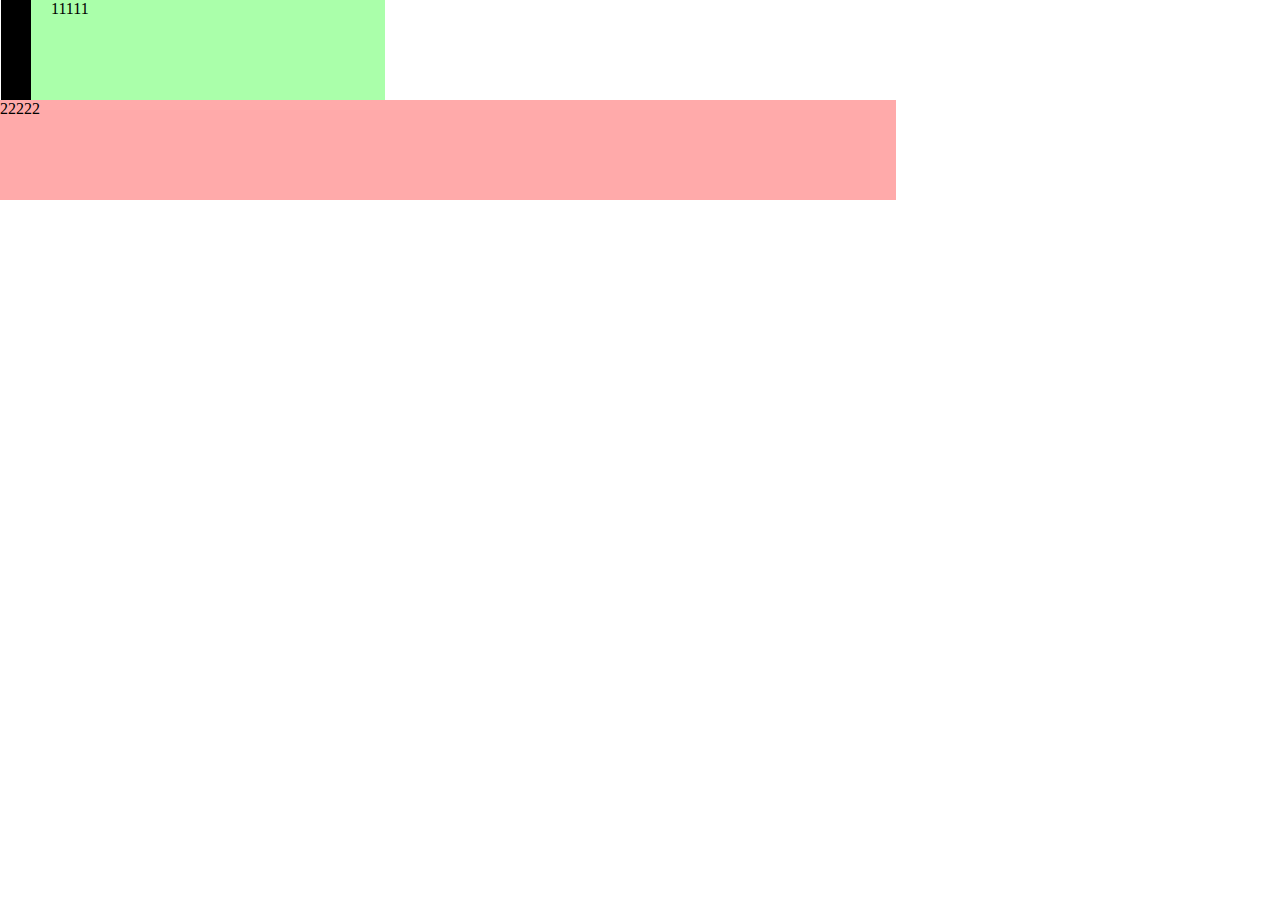
<file: iweb_frontend/01-test.html>
<!DOCTYPE html>
<html>
	<head>
		<meta charset="utf-8">
		<title></title>
		<style>
			body {
				margin: 0;
			}
			#d1 {
				/* box-sizing: content-box; */
				box-sizing: border-box;
				background: #afa;
				height: 100px;
				width: 30%;
				float: left;
				/*边框计算到总宽度*/
				border-left: 30px solid #000;
				/*内边距计算到总宽度*/
				padding-left: 20px;
				/*外间距计算到总宽度*/
				margin-left: 1px;
			}
			#d2 {
				background: #faa;
				height: 100px;
				width: 70%;
				float: left;
			}
		</style>
	</head>
	<body>
		<div id="d1">11111</div>
		<div id="d2">22222</div>
	</body>
</html>
</file>
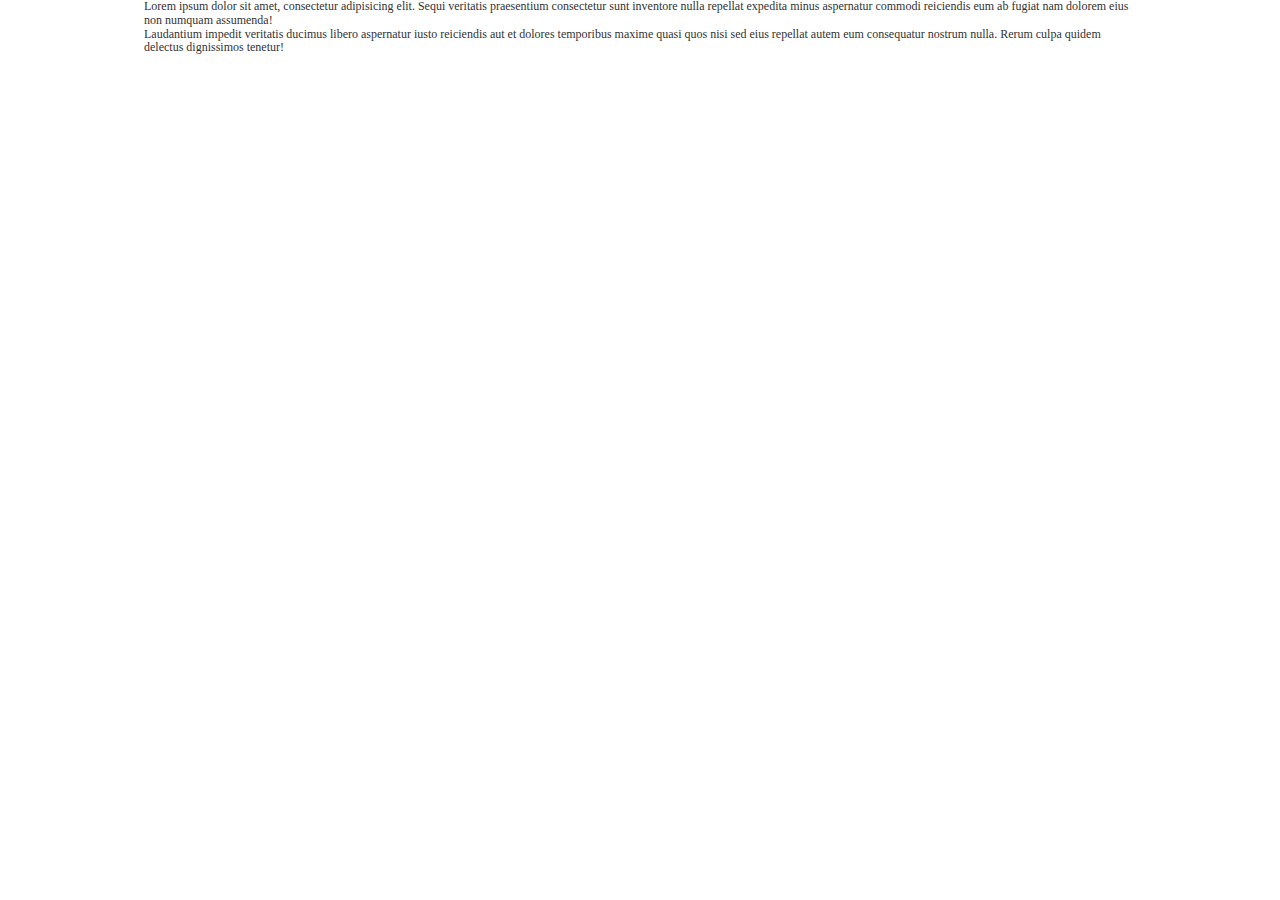
<file: iweb_frontend/02-test.html>
<!DOCTYPE html>
<html lang="zh">
<head>
	<meta charset="UTF-8">
	<meta name="viewport" content="width=device-width, initial-scale=1.0">
	<meta http-equiv="X-UA-Compatible" content="ie=edge">
	<title></title>
	<link rel="stylesheet" href="css/normalize.css">
	<link rel="stylesheet" href="css/scaffolding.css">
	<link rel="stylesheet" href="css/layout.css">
</head>
<body>
	<div class="container">
		<div>Lorem ipsum dolor sit amet, consectetur adipisicing elit. Sequi veritatis praesentium consectetur sunt inventore nulla repellat expedita minus aspernatur commodi reiciendis eum ab fugiat nam dolorem eius non numquam assumenda!</div>
		<div>Laudantium impedit veritatis ducimus libero aspernatur iusto reiciendis aut et dolores temporibus maxime quasi quos nisi sed eius repellat autem eum consequatur nostrum nulla. Rerum culpa quidem delectus dignissimos tenetur!</div>
	</div>
</body>
</html>
</file>
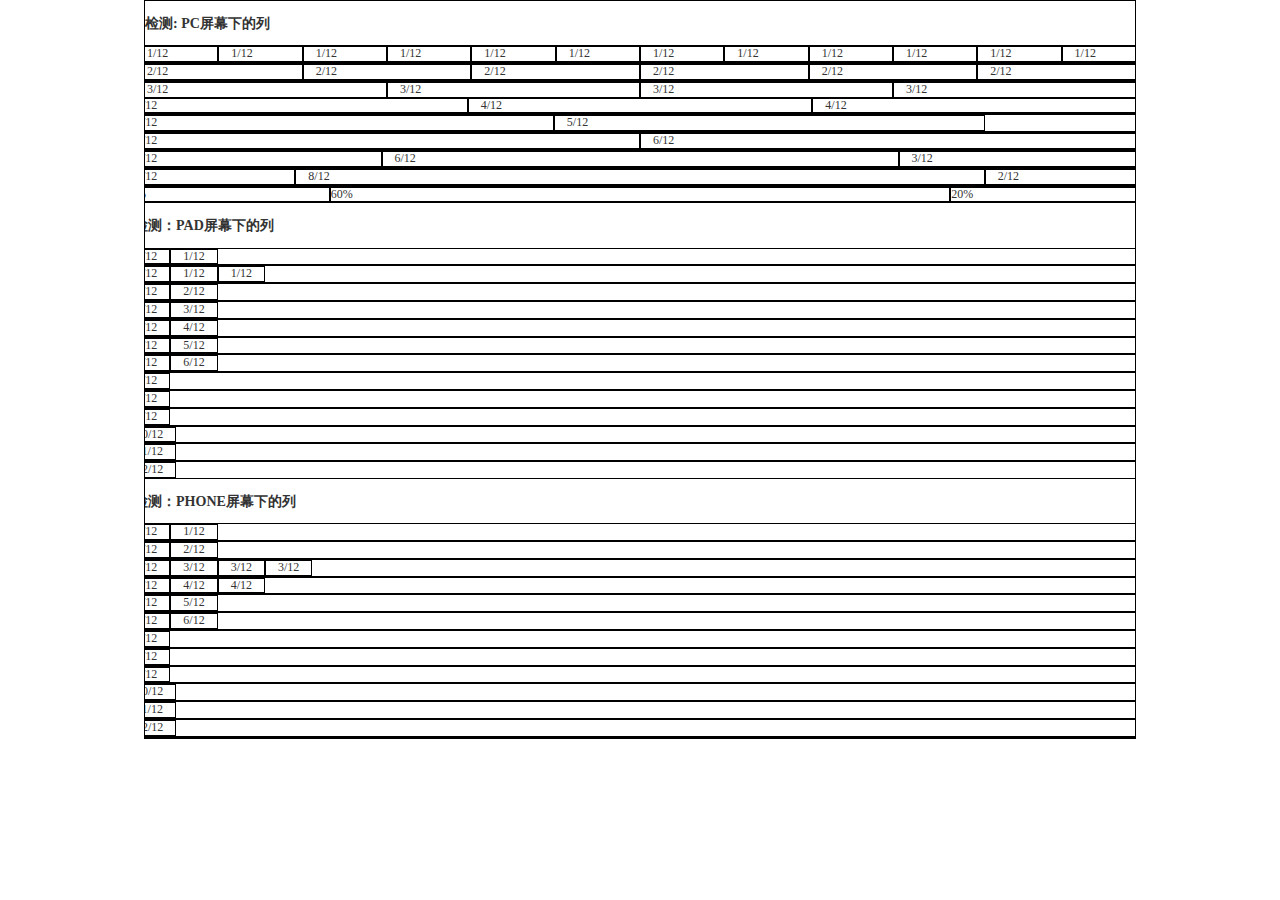
<file: iweb_frontend/04.html>
<!DOCTYPE html>
<html lang="zh">
<head>
	<meta charset="UTF-8">
	<meta name="viewport" content="width=device-width, initial-scale=1.0">
	<meta http-equiv="X-UA-Compatible" content="ie=edge">
	<title></title>
	<link rel="stylesheet" href="css/normalize.css">
	<link rel="stylesheet" href="css/scaffolding.css">
	<link rel="stylesheet" href="css/layout.css">
	<style type="text/css">
		div{
			border: 1px solid #000;
		}
	</style>
</head>
<body>
	<div class="container">
	<h3>检测: PC屏幕下的列</h3>
	<div class="row">
		<div class="col-lg-1">1/12</div>
		<div class="col-lg-1">1/12</div>
		<div class="col-lg-1">1/12</div>
		<div class="col-lg-1">1/12</div>
		<div class="col-lg-1">1/12</div>
		<div class="col-lg-1">1/12</div>
		<div class="col-lg-1">1/12</div>
		<div class="col-lg-1">1/12</div>
		<div class="col-lg-1">1/12</div>
		<div class="col-lg-1">1/12</div>
		<div class="col-lg-1">1/12</div>
		<div class="col-lg-1">1/12</div>
	</div>
	
	<div class="row">
		<div class="col-lg-2">2/12</div>
		<div class="col-lg-2">2/12</div>
		<div class="col-lg-2">2/12</div>
		<div class="col-lg-2">2/12</div>
		<div class="col-lg-2">2/12</div>
		<div class="col-lg-2">2/12</div>
	</div>
	<div class="row">
		<div class="col-lg-3">3/12</div>
		<div class="col-lg-3">3/12</div>
		<div class="col-lg-3">3/12</div>
		<div class="col-lg-3">3/12</div>
		
		
	<div class="row">
		<div class="col-lg-4">4/12</div>
		<div class="col-lg-4">4/12</div>
		<div class="col-lg-4">4/12</div>
	</div>
	
	<div class="row">
		<div class="col-lg-5">5/12</div>
		<div class="col-lg-5">5/12</div>
	</div>
	<div class="row">
		<div class="col-lg-6">6/12</div>
		<div class="col-lg-6">6/12</div>
	</div>
	<div class="row">
		<div class="col-lg-3">3/12</div>
		<div class="col-lg-6">6/12</div>
		<div class="col-lg-3">3/12</div>
	</div>
	<div class="row">
		<div class="col-lg-2">2/12</div>
		<div class="col-lg-8">8/12</div>
		<div class="col-lg-2">2/12</div>
	</div>
	<!-- 12份无法均分为1;3;1，只能放弃布局系统 -->
	<div class="row">
		<div style="width: 20%;float: left;">20%</div>
		<div style="width: 60%;float: left;">60%</div>
		<div style="width: 20%;float: left;">20%</div>
	</div>
		<h3>检测：PAD屏幕下的列</h3>
		<div class="row">
			<div class="col-md-1">1/12</div>
			<div class="col-md-1">1/12</div>
			
		</div>
		<div class="row">
			<div class="col-md-1">1/12</div>
			<div class="col-md-1">1/12</div>
			<div class="col-md-1">1/12</div>
			
		</div>
		<div class="row">
			<div class="col-md-2">2/12</div>
			<div class="col-md-2">2/12</div>
		</div>
		
	    <div class="row">
		    <div class="col-md-3">3/12</div>
		    <div class="col-md-3">3/12</div>
	    </div>  
		<div class="row">
			<div class="col-md-4">4/12</div>
			<div class="col-md-4">4/12</div>
		</div>
		<div class="row">
			<div class="col-md-5">5/12</div>
			<div class="col-md-5">5/12</div>
		</div>
	    <div class="row">
		<div class="col-md-6">6/12</div>
		<div class="col-md-6">6/12</div>
	    </div>
		
	    <div class="row">
		<div class="col-md-7">7/12</div>
	    </div>
		<div class="row">
		<div class="col-md-8">8/12</div>
		</div>
	    <div class="row">
	    <div class="col-md-9">9/12</div>
	    </div>
	    <div class="row">
	    <div class="col-md-10">10/12</div>
	    </div>
	    <div class="row">
	    <div class="col-md-11">11/12</div>
	    </div>
	    <div class="row">
	    <div class="col-md-12">12/12</div>
	    </div>
	<h3>检测：PHONE屏幕下的列</h3>
	<div class="row">
		<div class="col-sm-1">1/12</div>
		<div class="col-sm-1">1/12</div>
		
	</div>
	<div class="row">
		<div class="col-sm-2">2/12</div>
		<div class="col-sm-2">2/12</div>
	</div>
	<div class="row">
		<div class="col-sm-3">3/12</div>
		<div class="col-sm-3">3/12</div>
		<div class="col-sm-3">3/12</div>
		<div class="col-sm-3">3/12</div>
	</div>
	<div class="row">
		<div class="col-sm-4">4/12</div>
		<div class="col-sm-4">4/12</div>
		<div class="col-sm-4">4/12</div>
	</div>
	<div class="row">
		<div class="col-sm-5">5/12</div>
		<div class="col-sm-5">5/12</div>
	</div>
	<div class="row">
		<div class="col-sm-6">6/12</div>
		<div class="col-sm-6">6/12</div>
	</div>
	<div class="row">
		<div class="col-sm-7">7/12</div>
	</div>
	<div class="row">
		<div class="col-sm-8">8/12</div>
	</div>
	<div class="row">
		<div class="col-sm-9">9/12</div>
	</div>
	<div class="row">
		<div class="col-sm-10">10/12</div>
	</div>
	<div class="row">
		<div class="col-sm-11">11/12</div>
	</div>
	<div class="row">
		<div class="col-sm-12">12/12</div>
	</div>
	</div>
</body>
</html>
</file>
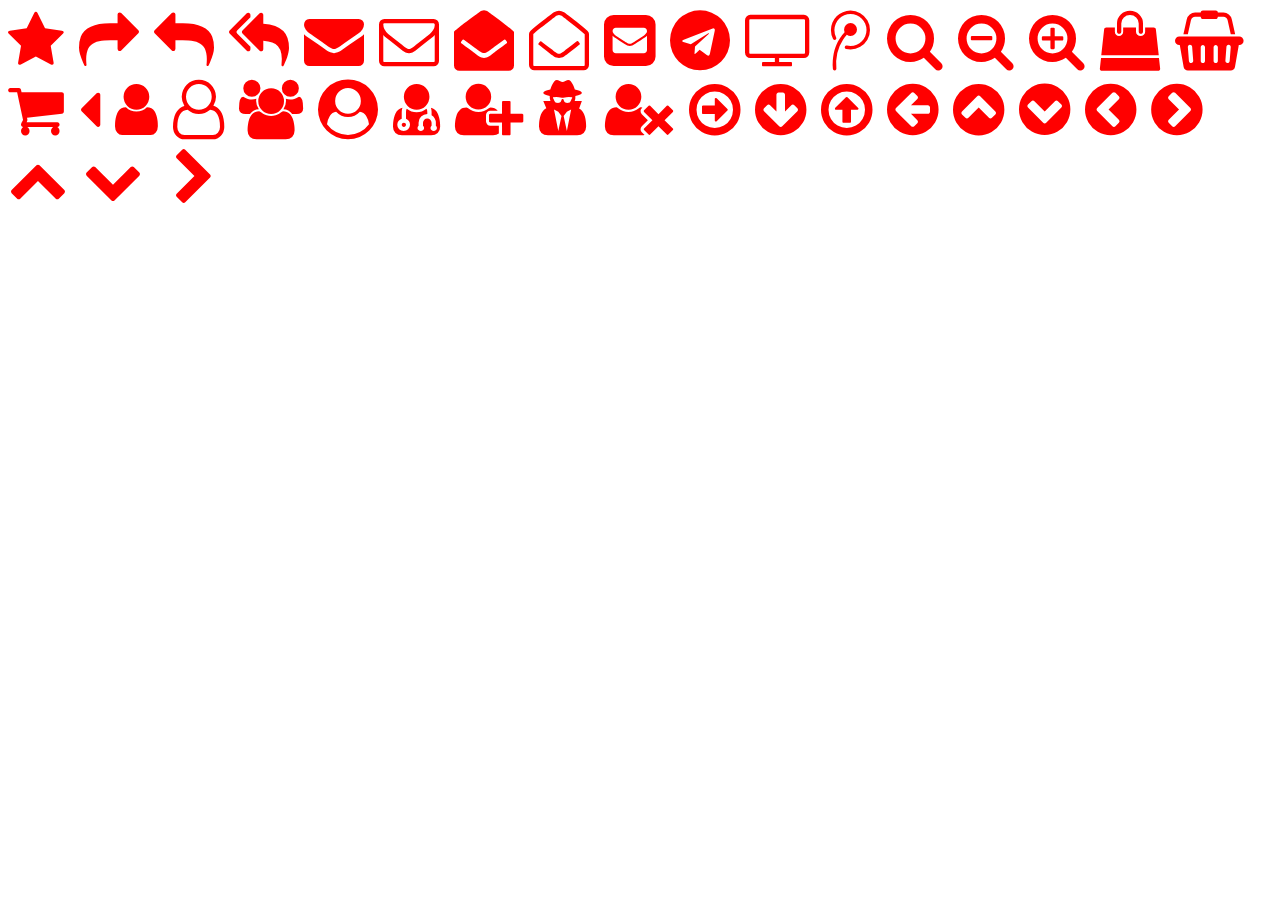
<file: iweb_frontend/07test.html>
<!DOCTYPE html>
<html>
	<head>
		<meta charset="utf-8">
		<title></title>
		<link rel="stylesheet" href="css/scaffolding.css">
	</head>
	<body>
		<div style="color: red; font-size: 5em;">
		<span class="fa fa-star"></span>
		<!-- <span class="fa fa-phone"></span> -->
		
		<!-- <span class="fa fa-mobile"></span> -->
		<!-- <span class="fa fa-mobile"></span> -->
		     <span class="fa fa-mail-forward"></span>
			 <span class="fa fa-reply"></span>
			 <span class="fa fa-reply-all"></span>
			 <span class="fa fa-envelope"></span>
			 <span class="fa fa-envelope-o"></span>
			 <span class="fa fa-envelope-open"></span>
			 <span class="fa fa-envelope-open-o"></span>
			 <span class="fa fa-envelope-square"></span>
			 <span class="fa fa-telegram"></span>
			 <span class="fa fa-television"></span>
			 <span class="fa fa-tencent-weibo"></span>
			 <span class="fa fa-search"></span>
			 <span class="fa fa-search-minus"></span>
			 <span class="fa fa-search-plus"></span>
			 <span class="fa fa-shopping-bag"></span>
			 <span class="fa fa-shopping-basket"></span>
			 <span class="fa fa-shopping-cart"></span>
			 <span class="fa fa-caret-left"></span>
			 <span class="fa fa-user"></span>
			 <span class="fa fa-user-o"></span>
			 <span class="fa fa-users"></span>
			 <span class="fa fa-user-circle"></span>
			 <span class="fa fa-user-md"></span>
			 <span class="fa fa-user-plus"></span>
			 <span class="fa fa-user-secret"></span>
			 <span class="fa fa-user-times"></span>
			 <span class="fa fa-arrow-circle-o-right"></span>
			 <span class="fa fa-arrow-circle-down"></span>
			 <span class="fa fa-arrow-circle-o-up"></span>
			 <span class="fa fa-arrow-circle-left"></span>
			 <span class="fa fa-chevron-circle-up"></span>
			 <span class="fa fa-chevron-circle-down"></span>
			 <span class="fa fa-chevron-circle-left"></span>
			 <span class="fa fa-chevron-circle-right"></span>
			 <span class="fa fa-chevron-up"></span>
			 <span class="fa fa-chevron-down"></span>
			 <span class="fa fa-chevron-lfe"></span>
			 <span class="fa fa-chevron-right"></span>
			 
			 
			 
			 
			 
			 
			 
			 
			 
		</div>
	</body>
</html>
</file>
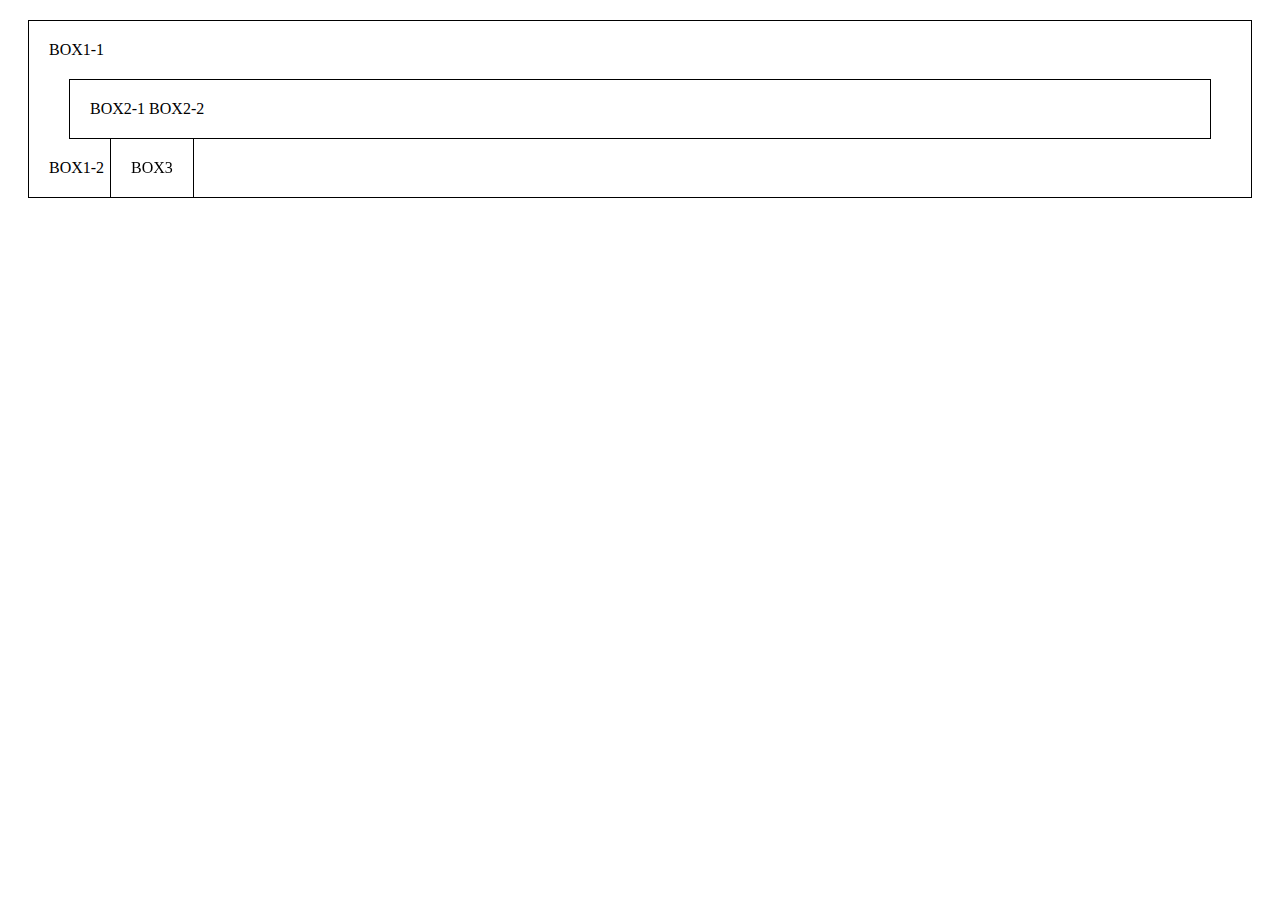
<file: iweb_frontend/08test.html>
<!DOCTYPE html>
<html>
	<head>
		<meta charset="utf-8">
		<title></title>
		<style type="text/css">
			div{
				border: 1px solid #000;
				margin: 20px;
				padding: 20px;
			}
			.box1{
				position: relative;
			}
			.box3{
				/* psoition static 静态定位 */
				/* position: relative; 相对定位 */
				/* position: absolute; 绝对定位*/
				position: fixed;
				/* top: 0px; */
				/* left: 0px; */
				
				
				
			}
		</style>
	</head>
	<body>
		<div class="box1">
			BOX1-1
			<div class="box2">
				BOX2-1
				<div class="box3">BOX3</div>
				BOX2-2
			</div>
			BOX1-2
		</div>
		
		
		
		
	</body>
</html>
</file>
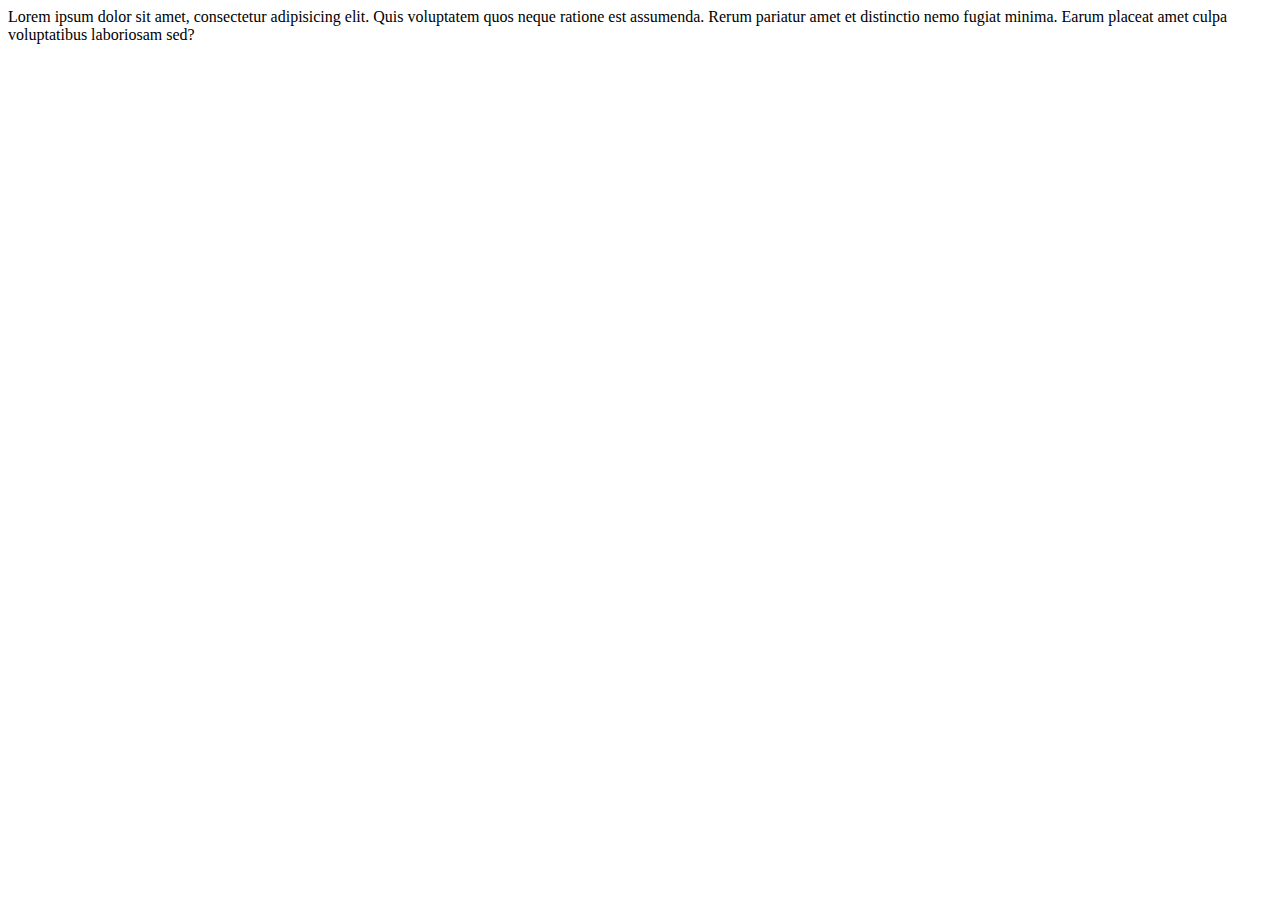
<file: iweb_frontend/18_test.html>
<!DOCTYPE html>
<html>
	<head>
		<meta charset="utf-8">
		<title></title>
	</head>
	<body>
		<div data-author="zhangyue" data-animate-max-width="80%" data-animate-min-width="20%" data-userage="21" data-buyCount="3">
			Lorem ipsum dolor sit amet, consectetur adipisicing elit. Quis voluptatem quos neque ratione est assumenda. Rerum pariatur amet et distinctio nemo fugiat minima. Earum placeat amet culpa voluptatibus laboriosam sed?
		</div>
		<script>
		let box =document.querySelector('[data-author="zhangyue"]')	
		//输出一个HTML元素
		// console.log(box)
		//检查一个HTML元素对应的JS对象
		console.dir(box)
		</script>
	</body>
</html>
</file>
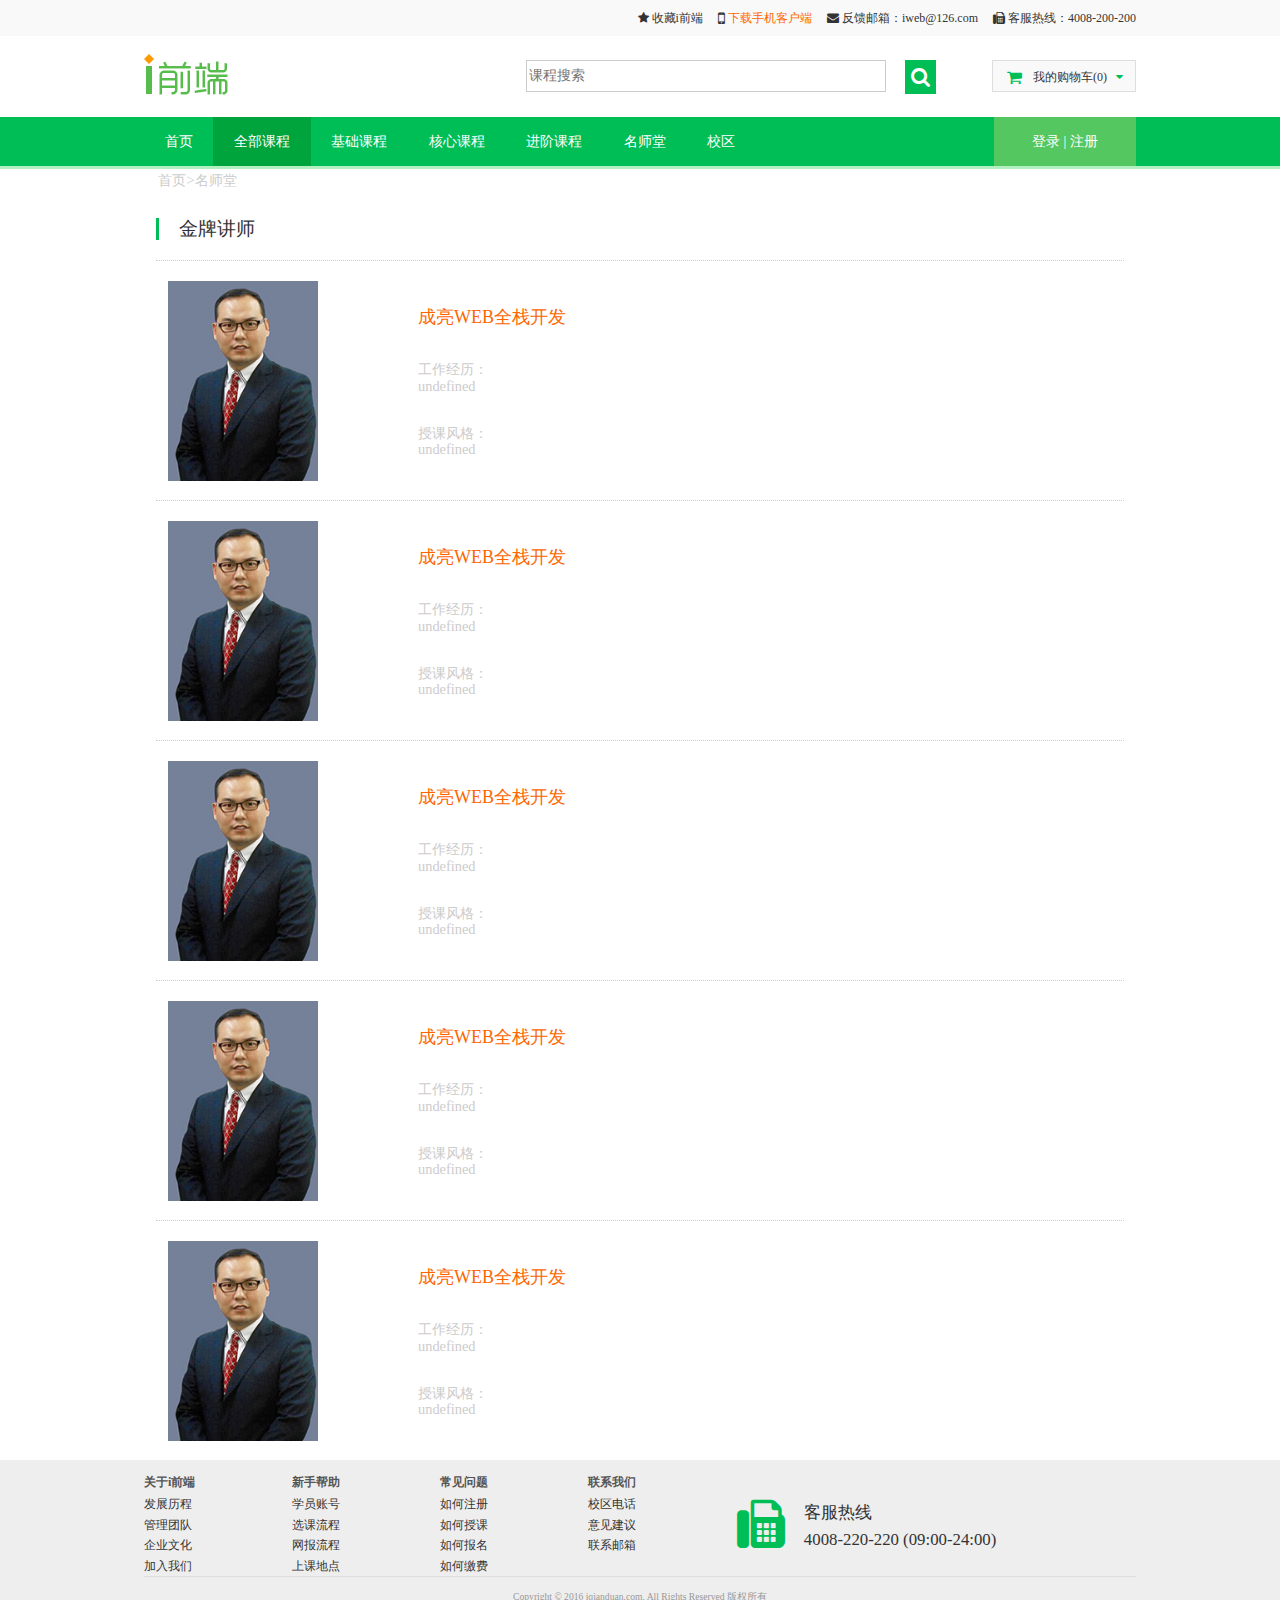
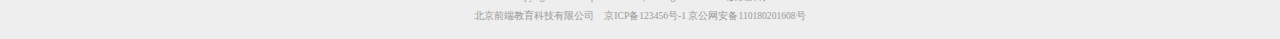
<file: iweb_frontend/cart.html>
<!DOCTYPE html>
<html lang="zh">
<head>
	<meta charset="UTF-8">
	<meta name="viewport" content="width=device-width, initial-scale=1.0">
	<meta http-equiv="X-UA-Compatible" content="ie=edge">
	<link rel="stylesheet" href="css/normalize.css">
	<link rel="stylesheet" href="css/scaffolding.css">
	<link rel="stylesheet" href="css/layout.css">
	<link rel="stylesheet" href="css/components.css">
	<link rel="stylesheet" href="css/teacher.css">
	<title></title>
</head>
<body>
	<div class="topbar hidden-sm">
		<div class="container">
			<div class="text-right">
				<a href="#" class="topbar-item">
					<span class="fa fa-star"></span>
					收藏i前端
				</a>
				<a href="#" class="topbar-item">
					<span class="fa fa-lg fa-mobile"></span>
					<span class="download-app">下载手机客户端</span>
				</a>
				<span class="topbar-item">
					<span class="fa fa-envelope"></span>
					反馈邮箱：iweb@126.com
				</span>
				<span class="topbar-item">
					<span class="fa fa-fax"></span>
					客服热线：4008-200-200
				</span>
			</div>
		</div>
	</div>
	<!-- 2.搜索条：searchbar -->
	<div class="searchbar">
		<div class="container">
			<div class="row">
				<!-- 左侧的LOGO -->
				<div class="col-lg-2 col-sm-2 logo-container">
					<a href="index.html">
						<img src="img/logo.png" class="logo hidden-sm">
						<img src="img/logo_reverse.png" class="logo_reverse hidden-md hidden-lg">
					</a>
				</div>
				<!-- 靠右对齐的搜索框和购物车按钮 -->
				<div class="col-lg-10 col-sm-8">
					<!-- 搜索条 -->
					<div class="search">
						<input placeholder="课程搜索" class="search-input">
						<button class="search-button">
							<span class="fa fa-search"></span>
						</button>
					</div>
					<!-- 我的购物车 -->
					<div class="my-cart hidden-sm">
						<span class="fa fa-lg fa-shopping-cart"></span>
						我的购物车(0)
						<span class="fa fa-caret-down"></span>
					</div>
				</div>
				<div class="col-sm-2 hidden-md hidden-lg">
					<span class="fa fa-navicon hamburger"></span>
				</div>
			</div>
		</div>
	</div>
	<!-- 3.导航条：navbar -->
	<div class="navbar">
		<div class="container">
			<div class="row">
				<!-- 导航菜单 -->
				<div class="col-lg-10 col-md-10 col-sm-12">
					<ul class="menu">
						<li ><a href="index.html">首页</a></li>
						<li class="active"><a href="course.html">全部课程</a></li>
						<li><a href="course.html?typeId=1">基础课程</a></li>
						<li><a href="course.html?typeId=2">核心课程</a></li>
						<li><a href="course.html?typeId=3">进阶课程</a></li>
						<li><a href="teacher.html">名师堂</a></li>
						<li><a href="school.html">校区</a></li>
					</ul>
					<a class="hidden-md hidden-lg"><span class="fa fa-times menu-close"></span></a>
				</div>
				<!-- 登录和注册 -->
				<div class="col-lg-2 col-md-2  hidden-sm">
					<div class="user-center">
						<div class="text-center">
							<a href="#">登录</a>
							<span>|</span>
							<a href="#">注册</a>
						</div>
					</div>
				</div>
			</div>
		</div>
	</div>
	<div class="container">
		<div class="fontteacher col-lg-12">首页>名师堂</div>
		<div class=" jpjs col-lg-12 col-md-12 col-sm-12">
			<p>金牌讲师</p>
		</div>
		<div class="col-lg-12">
			<div class="bottomborder">
				<ul >
					<li class="col-lg-3 zpxg"><img src="./img/teacher/cl.jpg"></li>
					<span class="col-lg-9 xxys">
					<li class="fontcs"><p>成亮WEB全栈开发</p></li>
					<li><p>工作经历：<br>undefined</p></li>
					<li><p>授课风格：<br>undefined</p></li>
					</span>
				</ul>
			</div>
		</div>
		
		<div class="col-lg-12">
			<div class="bottomborder">
				<ul >
					<li class="col-lg-3 zpxg"><img src="./img/teacher/cl.jpg"></li>
					<span class="col-lg-9 xxys">
					<li class="fontcs"><p>成亮WEB全栈开发</p></li>
					<li><p>工作经历：<br>undefined</p></li>
					<li><p>授课风格：<br>undefined</p></li>
					</span>
				</ul>
			</div>
		</div>
		
		<div class="col-lg-12">
			<div class="bottomborder">
				<ul >
					<li class="col-lg-3 zpxg"><img src="./img/teacher/cl.jpg"></li>
					<span class="col-lg-9 xxys">
					<li class="fontcs"><p>成亮WEB全栈开发</p></li>
					<li><p>工作经历：<br>undefined</p></li>
					<li><p>授课风格：<br>undefined</p></li>
					</span>
				</ul>
			</div>
		</div>
		
		<div class="col-lg-12">
			<div class="bottomborder">
				<ul >
					<li class="col-lg-3 zpxg"><img src="./img/teacher/cl.jpg"></li>
					<span class="col-lg-9 xxys">
					<li class="fontcs"><p>成亮WEB全栈开发</p></li>
					<li><p>工作经历：<br>undefined</p></li>
					<li><p>授课风格：<br>undefined</p></li>
					</span>
				</ul>
			</div>
		</div>
		
		<div class="col-lg-12">
			<div class="bottomborder">
				<ul >
					<li class="col-lg-3 zpxg"><img src="./img/teacher/cl.jpg"></li>
					<span class="col-lg-9 xxys">
					<li class="fontcs"><p>成亮WEB全栈开发</p></li>
					<li><p>工作经历：<br>undefined</p></li>
					<li><p>授课风格：<br>undefined</p></li>
					</span>
				</ul>
			</div>
		</div>
	</div>
	
	
	
	<!-- /*名师堂*/ -->
	<div class="bottombar hidden-sm">
		<div class="container">
			<!-- 底部功能菜单 -->
			<div class="row">
				<div class="col-lg-7 col-md-12">
					<div class="row">
						<div class="col-md-3 col-lg-3 col-sm-6">
							<h4 class="fn-menu-header">关于i前端</h4>
							<ul class="fn-menu">
								<li><a href="#">发展历程</a></li>
								<li><a href="#">管理团队</a></li>
								<li><a href="#">企业文化</a></li>
								<li><a href="#">加入我们</a></li>
							</ul>
						</div>
						<div class="col-md-3 col-lg-3 col-sm-6">
							<h4 class="fn-menu-header">新手帮助</h4>
							<ul class="fn-menu">
								<li><a href="#">学员账号</a></li>
								<li><a href="#">选课流程</a></li>
								<li><a href="#">网报流程</a></li>
								<li><a href="#">上课地点</a></li>
							</ul>
						</div>
						<div class="col-md-3 col-lg-3 col-sm-6">
							<h4 class="fn-menu-header">常见问题</h4>
							<ul class="fn-menu">
								<li><a href="#">如何注册</a></li>
								<li><a href="#">如何授课</a></li>
								<li><a href="#">如何报名</a></li>
								<li><a href="#">如何缴费</a></li>
							</ul>
						</div>
						<div class="col-md-3 col-lg-3 col-sm-6">
							<h4 class="fn-menu-header">联系我们</h4>
							<ul class="fn-menu">
								<li><a href="#">校区电话</a></li>
								<li><a href="#">意见建议</a></li>
								<li><a href="#">联系邮箱</a></li>
							</ul>
						</div>
					</div>
				</div>
				<div class="col-lg-5 col-md-12 col-sm-12">
					<div class="contact">
						<span class="fa fa-fax"></span>
						<div class="hotline">
							客服热线 <br>
							4008-220-220 (09:00-24:00)
						</div>
					</div>
				</div>
			</div>
			<!-- 版权声明 -->
			<div class="row">
				<div class="col-lg-12 col-md-12 col-sm-12 col-sm-6">
					<div class="copyright hidden-md hidden-sm">
						Copyright © 2016 iqianduan.com, All Rights Reserved 版权所有 <br>
						北京前端教育科技有限公司　京ICP备123456号-1 京公网安备110180201608号
					</div>
				</div>
			</div>
		</div>
		</div>
	
	
	
	
	
	<!-- 手机底部导航 -->
	<div class="tabber hidden-md hidden-lg">
		<div class="container">
			<div class="row">
				<div class="col-sm-5-1">
					<div class="tab active">
						<span class="fa fa-home"></span>
						<span>首页</span>
					</div>
				</div>
				<div class="col-sm-5-1">
					<div class="tab">
						<span class="fa fa-book"></span>
						<span>课程</span>
					</div>
				</div>
				<div class="col-sm-5-1">
					<div class="tab">
						<span class="fa fa-bank"></span>
						<span>校区</span>
					</div>
				</div>
				<div class="col-sm-5-1">
					<div class="tab">
						<span class="fa fa-address-card"></span>
						<span>讲师</span>
					</div>
				</div>
				<div class="col-sm-5-1">
					<div class="tab">
						<span class="fa fa-user"></span>
						<span>我的</span>
					</div>
				</div>
			</div>
		</div>
	</div>
</body>
</html>
</file>
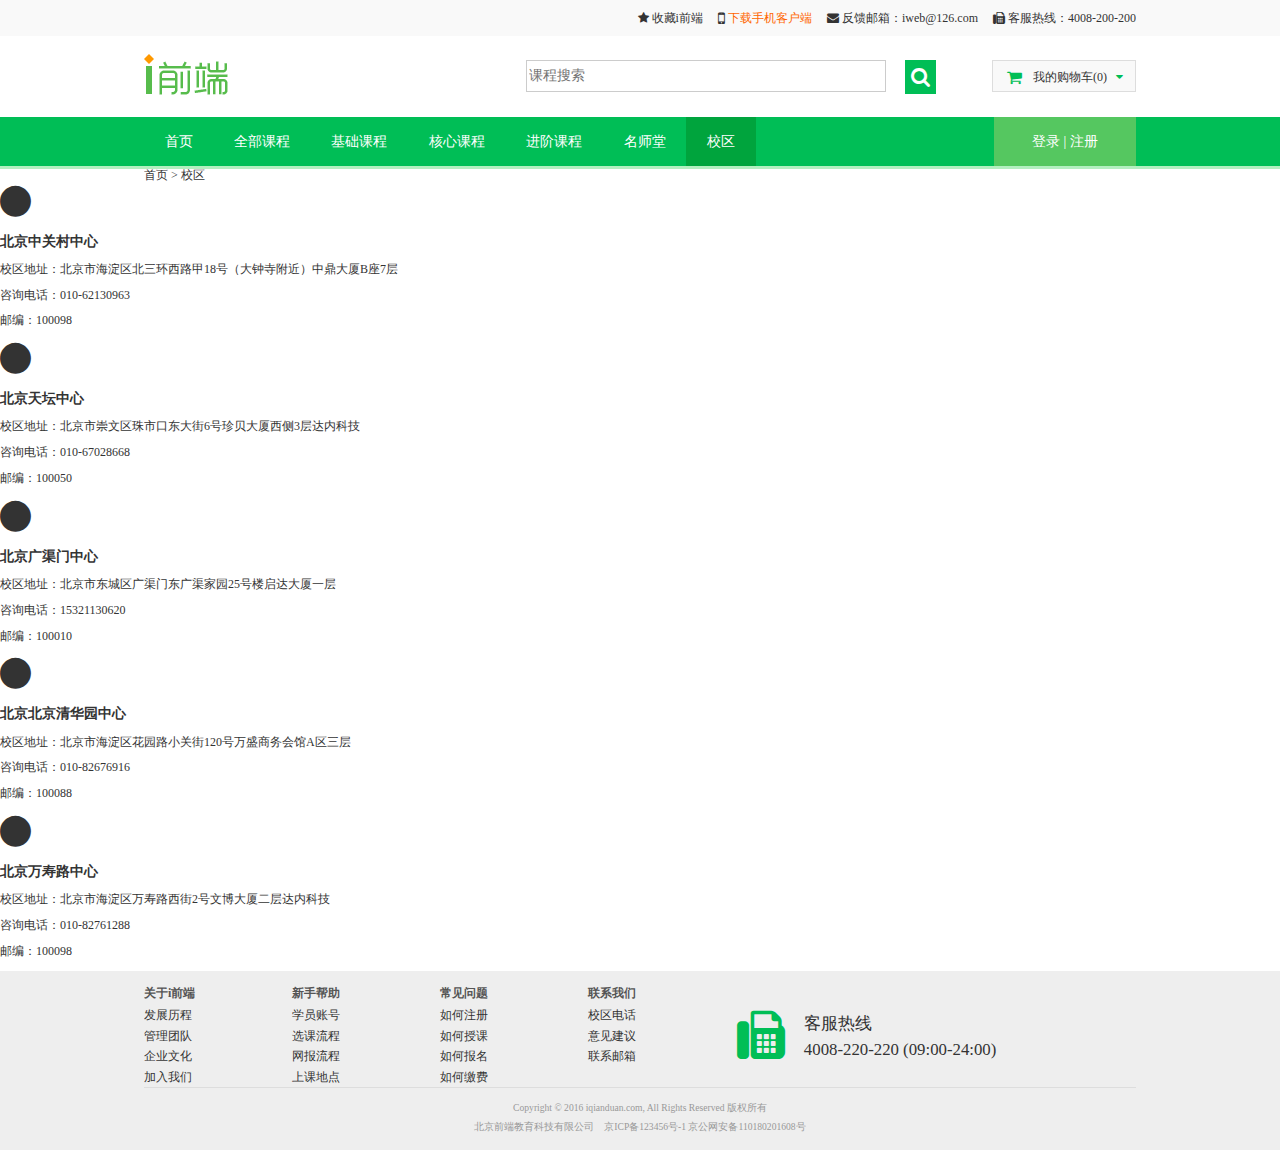
<file: iweb_frontend/school.html>
<!DOCTYPE html>
<html lang="zh">
	<head>
		<meta charset="UTF-8">
		<meta name="viewport" content="width=device-width, initial-scale=1.0">
		<meta http-equiv="X-UA-Compatible" content="ie=edge">
		<title></title>
		<link rel="stylesheet" href="css/normalize.css">
		<link rel="stylesheet" href="css/scaffolding.css">
		<link rel="stylesheet" href="css/Layout.css">
		<link rel="stylesheet" href="css/components.css">
		<link rel="stylesheet" href="css/school.css">
	</head>
	<body>
		<!-- 1.最顶部的“灰色条”：topbar-->
		<div class="topbar hidden-sm">
			<div class="container">
				<div class="text-right">
					<a href="#" class="topbar-item">
						<span class="fa fa-star"></span>
						收藏i前端
					</a>
					<a href="#" class="topbar-item">
						<span class="fa  fa-lg fa-mobile-phone"></span>
						<span class="download-app">下载手机客户端</span>
					</a>
					<span class="topbar-item">
						<span class="fa fa-envelope"></span>
						反馈邮箱：iweb@126.com
					</span>
					<span class="topbar-item">
						<span class="fa fa-fax"></span>
						客服热线：4008-200-200
					</span>
				</div>
			</div>
		</div>

		<!--2.搜索条：searchabar-->
		<div class="searchbar">
			<div class="container">
				<div class="row">
					<!--左侧的LOGO-->
					<div class="col-lg-2 col-sm-2 logo-container">
						<a href="index.html">
							<img src="img/logo.png" class="logo hidden-sm"></a>
						<img src="img/logo_reverse.png" class="logo_reverse hidden-md hidden-lg"></a>
					</div>
					<!--靠右对齐的搜索框和购物车按钮-->

					<div class="col-lg-10 col-sm-8">
						<!-- 搜索条 -->
						<div class="search">
							<input placeholder="课程搜索" class="search-input">
							<button class="search-button">
								<span class="fa fa-search"></span>
							</button>
						</div>
						<!-- 我的购物车 -->
						<div class="my-cart hidden-sm">
							<span class="fa fa-lg fa-shopping-cart"></span>
							我的购物车(0)
							<span class="fa fa-caret-down"></span>


						</div>
					</div>

					<!-- 仅在PHONE屏幕下显示的：汉堡包按钮 -->
					<div class="col-sm-2 hidden-md hidden-lg">
						<span class="fa fa-navicon hamburger"></span>
					</div>
				</div>
			</div>
			<!-- 3.导航条：navbar -->
			<div class="navbar">
				<div class="container">
					<div class="row">
						<div class="col-sm-12 col-md-10 col-lg-10">
							<ul class="menu">
								<li><a href="#">首页</a></li>
								<li><a href="#">全部课程</a></li>
								<li><a href="#">基础课程</a></li>
								<li><a href="#">核心课程</a></li>
								<li><a href="#">进阶课程</a></li>
								<li><a href="#">名师堂</a></li>
								<li class="active"><a href="#">校区</a></li>
							</ul>

							<!-- 仅在PHONE屏幕下显示的关闭按钮 -->
							<span class="menu-close hidden-md hidden-lg">&times;</span>
						</div>
						<div class="col-md-2 col-lg-2 hidden-sm">
							<div class="user-center">
								<div class="text-center">
									<a href="">登录</a>
									<span>|</span>
									<a href="">注册</a>

								</div>
							</div>
						</div>
					</div>
				</div>
			</div>

			<!-- 主体 -->
			<div class="schoolbar">
				<div class="container">
					<a href="#">首页</a>
					<span>></span>
					<a href="">校区</a>
				</div>
			</div>
			
			
			<div class="adress">
				<div class="address-items">
					<span class="location fa-3x fa fa-circle"></span>
					<h3>北京中关村中心</h3>
					<p>校区地址：北京市海淀区北三环西路甲18号（大钟寺附近）中鼎大厦B座7层</p>
					<p>咨询电话：010-62130963</p>
					<p>邮编：100098</p>
				</div>
				
				<div class="address-items">
					<span class="location fa-3x fa fa-circle"></span>
					<h3>北京天坛中心</h3>
					<p>校区地址：北京市崇文区珠市口东大街6号珍贝大厦西侧3层达内科技</p>
					<p>咨询电话：010-67028668</p>
					<p>邮编：100050</p>
				</div>
				
				<div class="address-items">
					<span class="location fa-3x fa fa-circle"></span>
					<h3>北京广渠门中心</h3>
					<p>校区地址：北京市东城区广渠门东广渠家园25号楼启达大厦一层</p>
					<p>咨询电话：15321130620</p>
					<p>邮编：100010</p>
				</div>
				
				<div class="address-items">
					<span class="location fa-3x fa fa-circle"></span>
					<h3>北京北京清华园中心</h3>
					<p>校区地址：北京市海淀区花园路小关街120号万盛商务会馆A区三层</p>
					<p>咨询电话：010-82676916</p>
					<p>邮编：100088</p>
				</div>
				
				<div class="address-items">
					<span class="location fa-3x fa fa-circle"></span>
					<h3>北京万寿路中心</h3>
					<p>校区地址：北京市海淀区万寿路西街2号文博大厦二层达内科技</p>
					<p>咨询电话：010-82761288</p>
					<p>邮编：100098</p>
				</div>
				
				</div>
				
				<!-- 6.底部条：bottombar -->
				<div class="bottombar hidden-sm ">
					<div class="container">
						<!-- 底部功能菜单 -->
						<div class="row">
							<div class="col-lg-7 col-md-12 col-sm-12">
								<div class="row">
									<div class="col-lg-3 col-md-3 col-sm-6">
										<h4 class="fn-menu-header">关于i前端</h4>
										<ul class="fn-menu">
											<li><a href="#">发展历程</a></li>
											<li><a href="#">管理团队</a></li>
											<li><a href="#">企业文化</a></li>
											<li><a href="#">加入我们</a></li>
										</ul>
									</div>
									<div class="col-lg-3 col-md-3 col-sm-6">
										<h4 class="fn-menu-header">新手帮助</h4>
										<ul class="fn-menu">
											<li><a href="#">学员账号</a></li>
											<li><a href="#">选课流程</a></li>
											<li><a href="#">网报流程</a></li>
											<li><a href="#">上课地点</a></li>
										</ul>
									</div>
									<div class="col-lg-3 col-md-3 col-sm-6">
										<h4 class="fn-menu-header">常见问题</h4>
										<ul class="fn-menu">
											<li><a href="#">如何注册</a></li>
											<li><a href="#">如何授课</a></li>
											<li><a href="#">如何报名</a></li>
											<li><a href="#">如何缴费</a></li>
										</ul>
									</div>
									<div class="col-lg-3 col-md-3 col-sm-6">
										<h4 class="fn-menu-header">联系我们</h4>
										<ul class="fn-menu">
											<li><a href="#">校区电话</a></li>
											<li><a href="#">意见建议</a></li>
											<li><a href="#">联系邮箱</a></li>
										</ul>
									</div>
								</div>
							</div>
							<div class="col-lg-5 col-md-12 col-sm-12">
								<div class="contact">
									<span class="fa fa-fax"></span>
									<div class="hotline">
										客服热线 <br>
										4008-220-220 (09:00-24:00)
									</div>
								</div>
							</div>
						</div>
						<!-- 版权声明 -->
						<div class="row">
							<div class="col-lg-12 col-md-12">
								<div class="copyright">
									Copyright © 2016 iqianduan.com, All Rights Reserved 版权所有 <br>
									北京前端教育科技有限公司　京ICP备123456号-1 京公网安备110180201608号
								</div>
							</div>
						</div>
					</div>
				</div>
			
			
			
	</body>
</html>
</file>
<file: iweb_frontend/css/scaffolding.css>
/* scaffolding.css：项目的基础样式设定，常用的标签基础样式、常用的通用class */
* {
	/* 浏览器默认的盒子模型计算方法：“内容盒子”
	   盒子的总宽度 = margin+border+padding+width */
	/* box-sizing: content-box; */
	
	/* 推荐的盒子模型计算方法：“边框盒子”——边框以内全算width 
	   盒子的总宽度 = margin+width   */
	box-sizing: border-box;
}
body {
	font-size: 12px;
	font-family: "arial, helvetica, sans-serif";
	color: #333;
	background: #fff;
}
a {
	color: #333;
	text-decoration: none;
}
a:hover, 
a:active {
	color: #f60;
}
ul,
ol {
	margin: 0;
	padding: 0;
}
li {
	list-style: none;
}
.hidden {
	display: none;
}
@media  screen and (min-width:1024px) {
	.hidden-lg
	{
		display: none;
	}
}
@media screen and (min-width: 768px) and (max-width:1023px){
	.hidden-md{
		display: none;
	}
}
@media screen and (max-width:767px) {
	.hidden-sm{
		display: none;
	}
}
.text-center {
	text-align: center;
}
.float-left {
	float: left;
}
.float-right {
	float: right;
}
.text-right {
	text-align: right;
}
.text-center {
	text-align: center;
}

/*!
 *  Font Awesome 4.7.0 by @davegandy - http://fontawesome.io - @fontawesome
 *  License - http://fontawesome.io/license (Font: SIL OFL 1.1, CSS: MIT License)
 */
/* FONT PATH
 * -------------------------- */
@font-face {
  font-family: 'FontAwesome';
  src: url('../fonts/fontawesome-webfont.eot?v=4.7.0');
  src: url('../fonts/fontawesome-webfont.eot?#iefix&v=4.7.0') format('embedded-opentype'), url('../fonts/fontawesome-webfont.woff2?v=4.7.0') format('woff2'), url('../fonts/fontawesome-webfont.woff?v=4.7.0') format('woff'), url('../fonts/fontawesome-webfont.ttf?v=4.7.0') format('truetype'), url('../fonts/fontawesome-webfont.svg?v=4.7.0#fontawesomeregular') format('svg');
  font-weight: normal;
  font-style: normal;
}
.fa {
  display: inline-block;
  font: normal normal normal 14px/1 FontAwesome;
  font-size: inherit;
  text-rendering: auto;
  -webkit-font-smoothing: antialiased;
  -moz-osx-font-smoothing: grayscale;
}
/* makes the font 33% larger relative to the icon container */
.fa-lg {
  font-size: 1.33333333em;
  line-height: 0.75em;
  vertical-align: -15%;
}
.fa-2x {
  font-size: 2em;
}
.fa-3x {
  font-size: 3em;
}
.fa-4x {
  font-size: 4em;
}
.fa-5x {
  font-size: 5em;
}
.fa-fw {
  width: 1.28571429em;
  text-align: center;
}
.fa-ul {
  padding-left: 0;
  margin-left: 2.14285714em;
  list-style-type: none;
}
.fa-ul > li {
  position: relative;
}
.fa-li {
  position: absolute;
  left: -2.14285714em;
  width: 2.14285714em;
  top: 0.14285714em;
  text-align: center;
}
.fa-li.fa-lg {
  left: -1.85714286em;
}
.fa-border {
  padding: .2em .25em .15em;
  border: solid 0.08em #eeeeee;
  border-radius: .1em;
}
.fa-pull-left {
  float: left;
}
.fa-pull-right {
  float: right;
}
.fa.fa-pull-left {
  margin-right: .3em;
}
.fa.fa-pull-right {
  margin-left: .3em;
}
/* Deprecated as of 4.4.0 */
.pull-right {
  float: right;
}
.pull-left {
  float: left;
}
.fa.pull-left {
  margin-right: .3em;
}
.fa.pull-right {
  margin-left: .3em;
}
.fa-spin {
  -webkit-animation: fa-spin 2s infinite linear;
  animation: fa-spin 2s infinite linear;
}
.fa-pulse {
  -webkit-animation: fa-spin 1s infinite steps(8);
  animation: fa-spin 1s infinite steps(8);
}
@-webkit-keyframes fa-spin {
  0% {
    -webkit-transform: rotate(0deg);
    transform: rotate(0deg);
  }
  100% {
    -webkit-transform: rotate(359deg);
    transform: rotate(359deg);
  }
}
@keyframes fa-spin {
  0% {
    -webkit-transform: rotate(0deg);
    transform: rotate(0deg);
  }
  100% {
    -webkit-transform: rotate(359deg);
    transform: rotate(359deg);
  }
}
.fa-rotate-90 {
  -ms-filter: "progid:DXImageTransform.Microsoft.BasicImage(rotation=1)";
  -webkit-transform: rotate(90deg);
  -ms-transform: rotate(90deg);
  transform: rotate(90deg);
}
.fa-rotate-180 {
  -ms-filter: "progid:DXImageTransform.Microsoft.BasicImage(rotation=2)";
  -webkit-transform: rotate(180deg);
  -ms-transform: rotate(180deg);
  transform: rotate(180deg);
}
.fa-rotate-270 {
  -ms-filter: "progid:DXImageTransform.Microsoft.BasicImage(rotation=3)";
  -webkit-transform: rotate(270deg);
  -ms-transform: rotate(270deg);
  transform: rotate(270deg);
}
.fa-flip-horizontal {
  -ms-filter: "progid:DXImageTransform.Microsoft.BasicImage(rotation=0, mirror=1)";
  -webkit-transform: scale(-1, 1);
  -ms-transform: scale(-1, 1);
  transform: scale(-1, 1);
}
.fa-flip-vertical {
  -ms-filter: "progid:DXImageTransform.Microsoft.BasicImage(rotation=2, mirror=1)";
  -webkit-transform: scale(1, -1);
  -ms-transform: scale(1, -1);
  transform: scale(1, -1);
}
:root .fa-rotate-90,
:root .fa-rotate-180,
:root .fa-rotate-270,
:root .fa-flip-horizontal,
:root .fa-flip-vertical {
  filter: none;
}
.fa-stack {
  position: relative;
  display: inline-block;
  width: 2em;
  height: 2em;
  line-height: 2em;
  vertical-align: middle;
}
.fa-stack-1x,
.fa-stack-2x {
  position: absolute;
  left: 0;
  width: 100%;
  text-align: center;
}
.fa-stack-1x {
  line-height: inherit;
}
.fa-stack-2x {
  font-size: 2em;
}
.fa-inverse {
  color: #ffffff;
}
/* Font Awesome uses the Unicode Private Use Area (PUA) to ensure screen
   readers do not read off random characters that represent icons */
.fa-glass:before {
  content: "\f000";
}
.fa-music:before {
  content: "\f001";
}
.fa-search:before {
  content: "\f002";
}
.fa-envelope-o:before {
  content: "\f003";
}
.fa-heart:before {
  content: "\f004";
}
.fa-star:before {
  content: "\f005";
}
.fa-star-o:before {
  content: "\f006";
}
.fa-user:before {
  content: "\f007";
}
.fa-film:before {
  content: "\f008";
}
.fa-th-large:before {
  content: "\f009";
}
.fa-th:before {
  content: "\f00a";
}
.fa-th-list:before {
  content: "\f00b";
}
.fa-check:before {
  content: "\f00c";
}
.fa-remove:before,
.fa-close:before,
.fa-times:before {
  content: "\f00d";
}
.fa-search-plus:before {
  content: "\f00e";
}
.fa-search-minus:before {
  content: "\f010";
}
.fa-power-off:before {
  content: "\f011";
}
.fa-signal:before {
  content: "\f012";
}
.fa-gear:before,
.fa-cog:before {
  content: "\f013";
}
.fa-trash-o:before {
  content: "\f014";
}
.fa-home:before {
  content: "\f015";
}
.fa-file-o:before {
  content: "\f016";
}
.fa-clock-o:before {
  content: "\f017";
}
.fa-road:before {
  content: "\f018";
}
.fa-download:before {
  content: "\f019";
}
.fa-arrow-circle-o-down:before {
  content: "\f01a";
}
.fa-arrow-circle-o-up:before {
  content: "\f01b";
}
.fa-inbox:before {
  content: "\f01c";
}
.fa-play-circle-o:before {
  content: "\f01d";
}
.fa-rotate-right:before,
.fa-repeat:before {
  content: "\f01e";
}
.fa-refresh:before {
  content: "\f021";
}
.fa-list-alt:before {
  content: "\f022";
}
.fa-lock:before {
  content: "\f023";
}
.fa-flag:before {
  content: "\f024";
}
.fa-headphones:before {
  content: "\f025";
}
.fa-volume-off:before {
  content: "\f026";
}
.fa-volume-down:before {
  content: "\f027";
}
.fa-volume-up:before {
  content: "\f028";
}
.fa-qrcode:before {
  content: "\f029";
}
.fa-barcode:before {
  content: "\f02a";
}
.fa-tag:before {
  content: "\f02b";
}
.fa-tags:before {
  content: "\f02c";
}
.fa-book:before {
  content: "\f02d";
}
.fa-bookmark:before {
  content: "\f02e";
}
.fa-print:before {
  content: "\f02f";
}
.fa-camera:before {
  content: "\f030";
}
.fa-font:before {
  content: "\f031";
}
.fa-bold:before {
  content: "\f032";
}
.fa-italic:before {
  content: "\f033";
}
.fa-text-height:before {
  content: "\f034";
}
.fa-text-width:before {
  content: "\f035";
}
.fa-align-left:before {
  content: "\f036";
}
.fa-align-center:before {
  content: "\f037";
}
.fa-align-right:before {
  content: "\f038";
}
.fa-align-justify:before {
  content: "\f039";
}
.fa-list:before {
  content: "\f03a";
}
.fa-dedent:before,
.fa-outdent:before {
  content: "\f03b";
}
.fa-indent:before {
  content: "\f03c";
}
.fa-video-camera:before {
  content: "\f03d";
}
.fa-photo:before,
.fa-image:before,
.fa-picture-o:before {
  content: "\f03e";
}
.fa-pencil:before {
  content: "\f040";
}
.fa-map-marker:before {
  content: "\f041";
}
.fa-adjust:before {
  content: "\f042";
}
.fa-tint:before {
  content: "\f043";
}
.fa-edit:before,
.fa-pencil-square-o:before {
  content: "\f044";
}
.fa-share-square-o:before {
  content: "\f045";
}
.fa-check-square-o:before {
  content: "\f046";
}
.fa-arrows:before {
  content: "\f047";
}
.fa-step-backward:before {
  content: "\f048";
}
.fa-fast-backward:before {
  content: "\f049";
}
.fa-backward:before {
  content: "\f04a";
}
.fa-play:before {
  content: "\f04b";
}
.fa-pause:before {
  content: "\f04c";
}
.fa-stop:before {
  content: "\f04d";
}
.fa-forward:before {
  content: "\f04e";
}
.fa-fast-forward:before {
  content: "\f050";
}
.fa-step-forward:before {
  content: "\f051";
}
.fa-eject:before {
  content: "\f052";
}
.fa-chevron-left:before {
  content: "\f053";
}
.fa-chevron-right:before {
  content: "\f054";
}
.fa-plus-circle:before {
  content: "\f055";
}
.fa-minus-circle:before {
  content: "\f056";
}
.fa-times-circle:before {
  content: "\f057";
}
.fa-check-circle:before {
  content: "\f058";
}
.fa-question-circle:before {
  content: "\f059";
}
.fa-info-circle:before {
  content: "\f05a";
}
.fa-crosshairs:before {
  content: "\f05b";
}
.fa-times-circle-o:before {
  content: "\f05c";
}
.fa-check-circle-o:before {
  content: "\f05d";
}
.fa-ban:before {
  content: "\f05e";
}
.fa-arrow-left:before {
  content: "\f060";
}
.fa-arrow-right:before {
  content: "\f061";
}
.fa-arrow-up:before {
  content: "\f062";
}
.fa-arrow-down:before {
  content: "\f063";
}
.fa-mail-forward:before,
.fa-share:before {
  content: "\f064";
}
.fa-expand:before {
  content: "\f065";
}
.fa-compress:before {
  content: "\f066";
}
.fa-plus:before {
  content: "\f067";
}
.fa-minus:before {
  content: "\f068";
}
.fa-asterisk:before {
  content: "\f069";
}
.fa-exclamation-circle:before {
  content: "\f06a";
}
.fa-gift:before {
  content: "\f06b";
}
.fa-leaf:before {
  content: "\f06c";
}
.fa-fire:before {
  content: "\f06d";
}
.fa-eye:before {
  content: "\f06e";
}
.fa-eye-slash:before {
  content: "\f070";
}
.fa-warning:before,
.fa-exclamation-triangle:before {
  content: "\f071";
}
.fa-plane:before {
  content: "\f072";
}
.fa-calendar:before {
  content: "\f073";
}
.fa-random:before {
  content: "\f074";
}
.fa-comment:before {
  content: "\f075";
}
.fa-magnet:before {
  content: "\f076";
}
.fa-chevron-up:before {
  content: "\f077";
}
.fa-chevron-down:before {
  content: "\f078";
}
.fa-retweet:before {
  content: "\f079";
}
.fa-shopping-cart:before {
  content: "\f07a";
}
.fa-folder:before {
  content: "\f07b";
}
.fa-folder-open:before {
  content: "\f07c";
}
.fa-arrows-v:before {
  content: "\f07d";
}
.fa-arrows-h:before {
  content: "\f07e";
}
.fa-bar-chart-o:before,
.fa-bar-chart:before {
  content: "\f080";
}
.fa-twitter-square:before {
  content: "\f081";
}
.fa-facebook-square:before {
  content: "\f082";
}
.fa-camera-retro:before {
  content: "\f083";
}
.fa-key:before {
  content: "\f084";
}
.fa-gears:before,
.fa-cogs:before {
  content: "\f085";
}
.fa-comments:before {
  content: "\f086";
}
.fa-thumbs-o-up:before {
  content: "\f087";
}
.fa-thumbs-o-down:before {
  content: "\f088";
}
.fa-star-half:before {
  content: "\f089";
}
.fa-heart-o:before {
  content: "\f08a";
}
.fa-sign-out:before {
  content: "\f08b";
}
.fa-linkedin-square:before {
  content: "\f08c";
}
.fa-thumb-tack:before {
  content: "\f08d";
}
.fa-external-link:before {
  content: "\f08e";
}
.fa-sign-in:before {
  content: "\f090";
}
.fa-trophy:before {
  content: "\f091";
}
.fa-github-square:before {
  content: "\f092";
}
.fa-upload:before {
  content: "\f093";
}
.fa-lemon-o:before {
  content: "\f094";
}
.fa-phone:before {
  content: "\f095";
}
.fa-square-o:before {
  content: "\f096";
}
.fa-bookmark-o:before {
  content: "\f097";
}
.fa-phone-square:before {
  content: "\f098";
}
.fa-twitter:before {
  content: "\f099";
}
.fa-facebook-f:before,
.fa-facebook:before {
  content: "\f09a";
}
.fa-github:before {
  content: "\f09b";
}
.fa-unlock:before {
  content: "\f09c";
}
.fa-credit-card:before {
  content: "\f09d";
}
.fa-feed:before,
.fa-rss:before {
  content: "\f09e";
}
.fa-hdd-o:before {
  content: "\f0a0";
}
.fa-bullhorn:before {
  content: "\f0a1";
}
.fa-bell:before {
  content: "\f0f3";
}
.fa-certificate:before {
  content: "\f0a3";
}
.fa-hand-o-right:before {
  content: "\f0a4";
}
.fa-hand-o-left:before {
  content: "\f0a5";
}
.fa-hand-o-up:before {
  content: "\f0a6";
}
.fa-hand-o-down:before {
  content: "\f0a7";
}
.fa-arrow-circle-left:before {
  content: "\f0a8";
}
.fa-arrow-circle-right:before {
  content: "\f0a9";
}
.fa-arrow-circle-up:before {
  content: "\f0aa";
}
.fa-arrow-circle-down:before {
  content: "\f0ab";
}
.fa-globe:before {
  content: "\f0ac";
}
.fa-wrench:before {
  content: "\f0ad";
}
.fa-tasks:before {
  content: "\f0ae";
}
.fa-filter:before {
  content: "\f0b0";
}
.fa-briefcase:before {
  content: "\f0b1";
}
.fa-arrows-alt:before {
  content: "\f0b2";
}
.fa-group:before,
.fa-users:before {
  content: "\f0c0";
}
.fa-chain:before,
.fa-link:before {
  content: "\f0c1";
}
.fa-cloud:before {
  content: "\f0c2";
}
.fa-flask:before {
  content: "\f0c3";
}
.fa-cut:before,
.fa-scissors:before {
  content: "\f0c4";
}
.fa-copy:before,
.fa-files-o:before {
  content: "\f0c5";
}
.fa-paperclip:before {
  content: "\f0c6";
}
.fa-save:before,
.fa-floppy-o:before {
  content: "\f0c7";
}
.fa-square:before {
  content: "\f0c8";
}
.fa-navicon:before,
.fa-reorder:before,
.fa-bars:before {
  content: "\f0c9";
}
.fa-list-ul:before {
  content: "\f0ca";
}
.fa-list-ol:before {
  content: "\f0cb";
}
.fa-strikethrough:before {
  content: "\f0cc";
}
.fa-underline:before {
  content: "\f0cd";
}
.fa-table:before {
  content: "\f0ce";
}
.fa-magic:before {
  content: "\f0d0";
}
.fa-truck:before {
  content: "\f0d1";
}
.fa-pinterest:before {
  content: "\f0d2";
}
.fa-pinterest-square:before {
  content: "\f0d3";
}
.fa-google-plus-square:before {
  content: "\f0d4";
}
.fa-google-plus:before {
  content: "\f0d5";
}
.fa-money:before {
  content: "\f0d6";
}
.fa-caret-down:before {
  content: "\f0d7";
}
.fa-caret-up:before {
  content: "\f0d8";
}
.fa-caret-left:before {
  content: "\f0d9";
}
.fa-caret-right:before {
  content: "\f0da";
}
.fa-columns:before {
  content: "\f0db";
}
.fa-unsorted:before,
.fa-sort:before {
  content: "\f0dc";
}
.fa-sort-down:before,
.fa-sort-desc:before {
  content: "\f0dd";
}
.fa-sort-up:before,
.fa-sort-asc:before {
  content: "\f0de";
}
.fa-envelope:before {
  content: "\f0e0";
}
.fa-linkedin:before {
  content: "\f0e1";
}
.fa-rotate-left:before,
.fa-undo:before {
  content: "\f0e2";
}
.fa-legal:before,
.fa-gavel:before {
  content: "\f0e3";
}
.fa-dashboard:before,
.fa-tachometer:before {
  content: "\f0e4";
}
.fa-comment-o:before {
  content: "\f0e5";
}
.fa-comments-o:before {
  content: "\f0e6";
}
.fa-flash:before,
.fa-bolt:before {
  content: "\f0e7";
}
.fa-sitemap:before {
  content: "\f0e8";
}
.fa-umbrella:before {
  content: "\f0e9";
}
.fa-paste:before,
.fa-clipboard:before {
  content: "\f0ea";
}
.fa-lightbulb-o:before {
  content: "\f0eb";
}
.fa-exchange:before {
  content: "\f0ec";
}
.fa-cloud-download:before {
  content: "\f0ed";
}
.fa-cloud-upload:before {
  content: "\f0ee";
}
.fa-user-md:before {
  content: "\f0f0";
}
.fa-stethoscope:before {
  content: "\f0f1";
}
.fa-suitcase:before {
  content: "\f0f2";
}
.fa-bell-o:before {
  content: "\f0a2";
}
.fa-coffee:before {
  content: "\f0f4";
}
.fa-cutlery:before {
  content: "\f0f5";
}
.fa-file-text-o:before {
  content: "\f0f6";
}
.fa-building-o:before {
  content: "\f0f7";
}
.fa-hospital-o:before {
  content: "\f0f8";
}
.fa-ambulance:before {
  content: "\f0f9";
}
.fa-medkit:before {
  content: "\f0fa";
}
.fa-fighter-jet:before {
  content: "\f0fb";
}
.fa-beer:before {
  content: "\f0fc";
}
.fa-h-square:before {
  content: "\f0fd";
}
.fa-plus-square:before {
  content: "\f0fe";
}
.fa-angle-double-left:before {
  content: "\f100";
}
.fa-angle-double-right:before {
  content: "\f101";
}
.fa-angle-double-up:before {
  content: "\f102";
}
.fa-angle-double-down:before {
  content: "\f103";
}
.fa-angle-left:before {
  content: "\f104";
}
.fa-angle-right:before {
  content: "\f105";
}
.fa-angle-up:before {
  content: "\f106";
}
.fa-angle-down:before {
  content: "\f107";
}
.fa-desktop:before {
  content: "\f108";
}
.fa-laptop:before {
  content: "\f109";
}
.fa-tablet:before {
  content: "\f10a";
}
.fa-mobile-phone:before,
.fa-mobile:before {
  content: "\f10b";
}
.fa-circle-o:before {
  content: "\f10c";
}
.fa-quote-left:before {
  content: "\f10d";
}
.fa-quote-right:before {
  content: "\f10e";
}
.fa-spinner:before {
  content: "\f110";
}
.fa-circle:before {
  content: "\f111";
}
.fa-mail-reply:before,
.fa-reply:before {
  content: "\f112";
}
.fa-github-alt:before {
  content: "\f113";
}
.fa-folder-o:before {
  content: "\f114";
}
.fa-folder-open-o:before {
  content: "\f115";
}
.fa-smile-o:before {
  content: "\f118";
}
.fa-frown-o:before {
  content: "\f119";
}
.fa-meh-o:before {
  content: "\f11a";
}
.fa-gamepad:before {
  content: "\f11b";
}
.fa-keyboard-o:before {
  content: "\f11c";
}
.fa-flag-o:before {
  content: "\f11d";
}
.fa-flag-checkered:before {
  content: "\f11e";
}
.fa-terminal:before {
  content: "\f120";
}
.fa-code:before {
  content: "\f121";
}
.fa-mail-reply-all:before,
.fa-reply-all:before {
  content: "\f122";
}
.fa-star-half-empty:before,
.fa-star-half-full:before,
.fa-star-half-o:before {
  content: "\f123";
}
.fa-location-arrow:before {
  content: "\f124";
}
.fa-crop:before {
  content: "\f125";
}
.fa-code-fork:before {
  content: "\f126";
}
.fa-unlink:before,
.fa-chain-broken:before {
  content: "\f127";
}
.fa-question:before {
  content: "\f128";
}
.fa-info:before {
  content: "\f129";
}
.fa-exclamation:before {
  content: "\f12a";
}
.fa-superscript:before {
  content: "\f12b";
}
.fa-subscript:before {
  content: "\f12c";
}
.fa-eraser:before {
  content: "\f12d";
}
.fa-puzzle-piece:before {
  content: "\f12e";
}
.fa-microphone:before {
  content: "\f130";
}
.fa-microphone-slash:before {
  content: "\f131";
}
.fa-shield:before {
  content: "\f132";
}
.fa-calendar-o:before {
  content: "\f133";
}
.fa-fire-extinguisher:before {
  content: "\f134";
}
.fa-rocket:before {
  content: "\f135";
}
.fa-maxcdn:before {
  content: "\f136";
}
.fa-chevron-circle-left:before {
  content: "\f137";
}
.fa-chevron-circle-right:before {
  content: "\f138";
}
.fa-chevron-circle-up:before {
  content: "\f139";
}
.fa-chevron-circle-down:before {
  content: "\f13a";
}
.fa-html5:before {
  content: "\f13b";
}
.fa-css3:before {
  content: "\f13c";
}
.fa-anchor:before {
  content: "\f13d";
}
.fa-unlock-alt:before {
  content: "\f13e";
}
.fa-bullseye:before {
  content: "\f140";
}
.fa-ellipsis-h:before {
  content: "\f141";
}
.fa-ellipsis-v:before {
  content: "\f142";
}
.fa-rss-square:before {
  content: "\f143";
}
.fa-play-circle:before {
  content: "\f144";
}
.fa-ticket:before {
  content: "\f145";
}
.fa-minus-square:before {
  content: "\f146";
}
.fa-minus-square-o:before {
  content: "\f147";
}
.fa-level-up:before {
  content: "\f148";
}
.fa-level-down:before {
  content: "\f149";
}
.fa-check-square:before {
  content: "\f14a";
}
.fa-pencil-square:before {
  content: "\f14b";
}
.fa-external-link-square:before {
  content: "\f14c";
}
.fa-share-square:before {
  content: "\f14d";
}
.fa-compass:before {
  content: "\f14e";
}
.fa-toggle-down:before,
.fa-caret-square-o-down:before {
  content: "\f150";
}
.fa-toggle-up:before,
.fa-caret-square-o-up:before {
  content: "\f151";
}
.fa-toggle-right:before,
.fa-caret-square-o-right:before {
  content: "\f152";
}
.fa-euro:before,
.fa-eur:before {
  content: "\f153";
}
.fa-gbp:before {
  content: "\f154";
}
.fa-dollar:before,
.fa-usd:before {
  content: "\f155";
}
.fa-rupee:before,
.fa-inr:before {
  content: "\f156";
}
.fa-cny:before,
.fa-rmb:before,
.fa-yen:before,
.fa-jpy:before {
  content: "\f157";
}
.fa-ruble:before,
.fa-rouble:before,
.fa-rub:before {
  content: "\f158";
}
.fa-won:before,
.fa-krw:before {
  content: "\f159";
}
.fa-bitcoin:before,
.fa-btc:before {
  content: "\f15a";
}
.fa-file:before {
  content: "\f15b";
}
.fa-file-text:before {
  content: "\f15c";
}
.fa-sort-alpha-asc:before {
  content: "\f15d";
}
.fa-sort-alpha-desc:before {
  content: "\f15e";
}
.fa-sort-amount-asc:before {
  content: "\f160";
}
.fa-sort-amount-desc:before {
  content: "\f161";
}
.fa-sort-numeric-asc:before {
  content: "\f162";
}
.fa-sort-numeric-desc:before {
  content: "\f163";
}
.fa-thumbs-up:before {
  content: "\f164";
}
.fa-thumbs-down:before {
  content: "\f165";
}
.fa-youtube-square:before {
  content: "\f166";
}
.fa-youtube:before {
  content: "\f167";
}
.fa-xing:before {
  content: "\f168";
}
.fa-xing-square:before {
  content: "\f169";
}
.fa-youtube-play:before {
  content: "\f16a";
}
.fa-dropbox:before {
  content: "\f16b";
}
.fa-stack-overflow:before {
  content: "\f16c";
}
.fa-instagram:before {
  content: "\f16d";
}
.fa-flickr:before {
  content: "\f16e";
}
.fa-adn:before {
  content: "\f170";
}
.fa-bitbucket:before {
  content: "\f171";
}
.fa-bitbucket-square:before {
  content: "\f172";
}
.fa-tumblr:before {
  content: "\f173";
}
.fa-tumblr-square:before {
  content: "\f174";
}
.fa-long-arrow-down:before {
  content: "\f175";
}
.fa-long-arrow-up:before {
  content: "\f176";
}
.fa-long-arrow-left:before {
  content: "\f177";
}
.fa-long-arrow-right:before {
  content: "\f178";
}
.fa-apple:before {
  content: "\f179";
}
.fa-windows:before {
  content: "\f17a";
}
.fa-android:before {
  content: "\f17b";
}
.fa-linux:before {
  content: "\f17c";
}
.fa-dribbble:before {
  content: "\f17d";
}
.fa-skype:before {
  content: "\f17e";
}
.fa-foursquare:before {
  content: "\f180";
}
.fa-trello:before {
  content: "\f181";
}
.fa-female:before {
  content: "\f182";
}
.fa-male:before {
  content: "\f183";
}
.fa-gittip:before,
.fa-gratipay:before {
  content: "\f184";
}
.fa-sun-o:before {
  content: "\f185";
}
.fa-moon-o:before {
  content: "\f186";
}
.fa-archive:before {
  content: "\f187";
}
.fa-bug:before {
  content: "\f188";
}
.fa-vk:before {
  content: "\f189";
}
.fa-weibo:before {
  content: "\f18a";
}
.fa-renren:before {
  content: "\f18b";
}
.fa-pagelines:before {
  content: "\f18c";
}
.fa-stack-exchange:before {
  content: "\f18d";
}
.fa-arrow-circle-o-right:before {
  content: "\f18e";
}
.fa-arrow-circle-o-left:before {
  content: "\f190";
}
.fa-toggle-left:before,
.fa-caret-square-o-left:before {
  content: "\f191";
}
.fa-dot-circle-o:before {
  content: "\f192";
}
.fa-wheelchair:before {
  content: "\f193";
}
.fa-vimeo-square:before {
  content: "\f194";
}
.fa-turkish-lira:before,
.fa-try:before {
  content: "\f195";
}
.fa-plus-square-o:before {
  content: "\f196";
}
.fa-space-shuttle:before {
  content: "\f197";
}
.fa-slack:before {
  content: "\f198";
}
.fa-envelope-square:before {
  content: "\f199";
}
.fa-wordpress:before {
  content: "\f19a";
}
.fa-openid:before {
  content: "\f19b";
}
.fa-institution:before,
.fa-bank:before,
.fa-university:before {
  content: "\f19c";
}
.fa-mortar-board:before,
.fa-graduation-cap:before {
  content: "\f19d";
}
.fa-yahoo:before {
  content: "\f19e";
}
.fa-google:before {
  content: "\f1a0";
}
.fa-reddit:before {
  content: "\f1a1";
}
.fa-reddit-square:before {
  content: "\f1a2";
}
.fa-stumbleupon-circle:before {
  content: "\f1a3";
}
.fa-stumbleupon:before {
  content: "\f1a4";
}
.fa-delicious:before {
  content: "\f1a5";
}
.fa-digg:before {
  content: "\f1a6";
}
.fa-pied-piper-pp:before {
  content: "\f1a7";
}
.fa-pied-piper-alt:before {
  content: "\f1a8";
}
.fa-drupal:before {
  content: "\f1a9";
}
.fa-joomla:before {
  content: "\f1aa";
}
.fa-language:before {
  content: "\f1ab";
}
.fa-fax:before {
  content: "\f1ac";
}
.fa-building:before {
  content: "\f1ad";
}
.fa-child:before {
  content: "\f1ae";
}
.fa-paw:before {
  content: "\f1b0";
}
.fa-spoon:before {
  content: "\f1b1";
}
.fa-cube:before {
  content: "\f1b2";
}
.fa-cubes:before {
  content: "\f1b3";
}
.fa-behance:before {
  content: "\f1b4";
}
.fa-behance-square:before {
  content: "\f1b5";
}
.fa-steam:before {
  content: "\f1b6";
}
.fa-steam-square:before {
  content: "\f1b7";
}
.fa-recycle:before {
  content: "\f1b8";
}
.fa-automobile:before,
.fa-car:before {
  content: "\f1b9";
}
.fa-cab:before,
.fa-taxi:before {
  content: "\f1ba";
}
.fa-tree:before {
  content: "\f1bb";
}
.fa-spotify:before {
  content: "\f1bc";
}
.fa-deviantart:before {
  content: "\f1bd";
}
.fa-soundcloud:before {
  content: "\f1be";
}
.fa-database:before {
  content: "\f1c0";
}
.fa-file-pdf-o:before {
  content: "\f1c1";
}
.fa-file-word-o:before {
  content: "\f1c2";
}
.fa-file-excel-o:before {
  content: "\f1c3";
}
.fa-file-powerpoint-o:before {
  content: "\f1c4";
}
.fa-file-photo-o:before,
.fa-file-picture-o:before,
.fa-file-image-o:before {
  content: "\f1c5";
}
.fa-file-zip-o:before,
.fa-file-archive-o:before {
  content: "\f1c6";
}
.fa-file-sound-o:before,
.fa-file-audio-o:before {
  content: "\f1c7";
}
.fa-file-movie-o:before,
.fa-file-video-o:before {
  content: "\f1c8";
}
.fa-file-code-o:before {
  content: "\f1c9";
}
.fa-vine:before {
  content: "\f1ca";
}
.fa-codepen:before {
  content: "\f1cb";
}
.fa-jsfiddle:before {
  content: "\f1cc";
}
.fa-life-bouy:before,
.fa-life-buoy:before,
.fa-life-saver:before,
.fa-support:before,
.fa-life-ring:before {
  content: "\f1cd";
}
.fa-circle-o-notch:before {
  content: "\f1ce";
}
.fa-ra:before,
.fa-resistance:before,
.fa-rebel:before {
  content: "\f1d0";
}
.fa-ge:before,
.fa-empire:before {
  content: "\f1d1";
}
.fa-git-square:before {
  content: "\f1d2";
}
.fa-git:before {
  content: "\f1d3";
}
.fa-y-combinator-square:before,
.fa-yc-square:before,
.fa-hacker-news:before {
  content: "\f1d4";
}
.fa-tencent-weibo:before {
  content: "\f1d5";
}
.fa-qq:before {
  content: "\f1d6";
}
.fa-wechat:before,
.fa-weixin:before {
  content: "\f1d7";
}
.fa-send:before,
.fa-paper-plane:before {
  content: "\f1d8";
}
.fa-send-o:before,
.fa-paper-plane-o:before {
  content: "\f1d9";
}
.fa-history:before {
  content: "\f1da";
}
.fa-circle-thin:before {
  content: "\f1db";
}
.fa-header:before {
  content: "\f1dc";
}
.fa-paragraph:before {
  content: "\f1dd";
}
.fa-sliders:before {
  content: "\f1de";
}
.fa-share-alt:before {
  content: "\f1e0";
}
.fa-share-alt-square:before {
  content: "\f1e1";
}
.fa-bomb:before {
  content: "\f1e2";
}
.fa-soccer-ball-o:before,
.fa-futbol-o:before {
  content: "\f1e3";
}
.fa-tty:before {
  content: "\f1e4";
}
.fa-binoculars:before {
  content: "\f1e5";
}
.fa-plug:before {
  content: "\f1e6";
}
.fa-slideshare:before {
  content: "\f1e7";
}
.fa-twitch:before {
  content: "\f1e8";
}
.fa-yelp:before {
  content: "\f1e9";
}
.fa-newspaper-o:before {
  content: "\f1ea";
}
.fa-wifi:before {
  content: "\f1eb";
}
.fa-calculator:before {
  content: "\f1ec";
}
.fa-paypal:before {
  content: "\f1ed";
}
.fa-google-wallet:before {
  content: "\f1ee";
}
.fa-cc-visa:before {
  content: "\f1f0";
}
.fa-cc-mastercard:before {
  content: "\f1f1";
}
.fa-cc-discover:before {
  content: "\f1f2";
}
.fa-cc-amex:before {
  content: "\f1f3";
}
.fa-cc-paypal:before {
  content: "\f1f4";
}
.fa-cc-stripe:before {
  content: "\f1f5";
}
.fa-bell-slash:before {
  content: "\f1f6";
}
.fa-bell-slash-o:before {
  content: "\f1f7";
}
.fa-trash:before {
  content: "\f1f8";
}
.fa-copyright:before {
  content: "\f1f9";
}
.fa-at:before {
  content: "\f1fa";
}
.fa-eyedropper:before {
  content: "\f1fb";
}
.fa-paint-brush:before {
  content: "\f1fc";
}
.fa-birthday-cake:before {
  content: "\f1fd";
}
.fa-area-chart:before {
  content: "\f1fe";
}
.fa-pie-chart:before {
  content: "\f200";
}
.fa-line-chart:before {
  content: "\f201";
}
.fa-lastfm:before {
  content: "\f202";
}
.fa-lastfm-square:before {
  content: "\f203";
}
.fa-toggle-off:before {
  content: "\f204";
}
.fa-toggle-on:before {
  content: "\f205";
}
.fa-bicycle:before {
  content: "\f206";
}
.fa-bus:before {
  content: "\f207";
}
.fa-ioxhost:before {
  content: "\f208";
}
.fa-angellist:before {
  content: "\f209";
}
.fa-cc:before {
  content: "\f20a";
}
.fa-shekel:before,
.fa-sheqel:before,
.fa-ils:before {
  content: "\f20b";
}
.fa-meanpath:before {
  content: "\f20c";
}
.fa-buysellads:before {
  content: "\f20d";
}
.fa-connectdevelop:before {
  content: "\f20e";
}
.fa-dashcube:before {
  content: "\f210";
}
.fa-forumbee:before {
  content: "\f211";
}
.fa-leanpub:before {
  content: "\f212";
}
.fa-sellsy:before {
  content: "\f213";
}
.fa-shirtsinbulk:before {
  content: "\f214";
}
.fa-simplybuilt:before {
  content: "\f215";
}
.fa-skyatlas:before {
  content: "\f216";
}
.fa-cart-plus:before {
  content: "\f217";
}
.fa-cart-arrow-down:before {
  content: "\f218";
}
.fa-diamond:before {
  content: "\f219";
}
.fa-ship:before {
  content: "\f21a";
}
.fa-user-secret:before {
  content: "\f21b";
}
.fa-motorcycle:before {
  content: "\f21c";
}
.fa-street-view:before {
  content: "\f21d";
}
.fa-heartbeat:before {
  content: "\f21e";
}
.fa-venus:before {
  content: "\f221";
}
.fa-mars:before {
  content: "\f222";
}
.fa-mercury:before {
  content: "\f223";
}
.fa-intersex:before,
.fa-transgender:before {
  content: "\f224";
}
.fa-transgender-alt:before {
  content: "\f225";
}
.fa-venus-double:before {
  content: "\f226";
}
.fa-mars-double:before {
  content: "\f227";
}
.fa-venus-mars:before {
  content: "\f228";
}
.fa-mars-stroke:before {
  content: "\f229";
}
.fa-mars-stroke-v:before {
  content: "\f22a";
}
.fa-mars-stroke-h:before {
  content: "\f22b";
}
.fa-neuter:before {
  content: "\f22c";
}
.fa-genderless:before {
  content: "\f22d";
}
.fa-facebook-official:before {
  content: "\f230";
}
.fa-pinterest-p:before {
  content: "\f231";
}
.fa-whatsapp:before {
  content: "\f232";
}
.fa-server:before {
  content: "\f233";
}
.fa-user-plus:before {
  content: "\f234";
}
.fa-user-times:before {
  content: "\f235";
}
.fa-hotel:before,
.fa-bed:before {
  content: "\f236";
}
.fa-viacoin:before {
  content: "\f237";
}
.fa-train:before {
  content: "\f238";
}
.fa-subway:before {
  content: "\f239";
}
.fa-medium:before {
  content: "\f23a";
}
.fa-yc:before,
.fa-y-combinator:before {
  content: "\f23b";
}
.fa-optin-monster:before {
  content: "\f23c";
}
.fa-opencart:before {
  content: "\f23d";
}
.fa-expeditedssl:before {
  content: "\f23e";
}
.fa-battery-4:before,
.fa-battery:before,
.fa-battery-full:before {
  content: "\f240";
}
.fa-battery-3:before,
.fa-battery-three-quarters:before {
  content: "\f241";
}
.fa-battery-2:before,
.fa-battery-half:before {
  content: "\f242";
}
.fa-battery-1:before,
.fa-battery-quarter:before {
  content: "\f243";
}
.fa-battery-0:before,
.fa-battery-empty:before {
  content: "\f244";
}
.fa-mouse-pointer:before {
  content: "\f245";
}
.fa-i-cursor:before {
  content: "\f246";
}
.fa-object-group:before {
  content: "\f247";
}
.fa-object-ungroup:before {
  content: "\f248";
}
.fa-sticky-note:before {
  content: "\f249";
}
.fa-sticky-note-o:before {
  content: "\f24a";
}
.fa-cc-jcb:before {
  content: "\f24b";
}
.fa-cc-diners-club:before {
  content: "\f24c";
}
.fa-clone:before {
  content: "\f24d";
}
.fa-balance-scale:before {
  content: "\f24e";
}
.fa-hourglass-o:before {
  content: "\f250";
}
.fa-hourglass-1:before,
.fa-hourglass-start:before {
  content: "\f251";
}
.fa-hourglass-2:before,
.fa-hourglass-half:before {
  content: "\f252";
}
.fa-hourglass-3:before,
.fa-hourglass-end:before {
  content: "\f253";
}
.fa-hourglass:before {
  content: "\f254";
}
.fa-hand-grab-o:before,
.fa-hand-rock-o:before {
  content: "\f255";
}
.fa-hand-stop-o:before,
.fa-hand-paper-o:before {
  content: "\f256";
}
.fa-hand-scissors-o:before {
  content: "\f257";
}
.fa-hand-lizard-o:before {
  content: "\f258";
}
.fa-hand-spock-o:before {
  content: "\f259";
}
.fa-hand-pointer-o:before {
  content: "\f25a";
}
.fa-hand-peace-o:before {
  content: "\f25b";
}
.fa-trademark:before {
  content: "\f25c";
}
.fa-registered:before {
  content: "\f25d";
}
.fa-creative-commons:before {
  content: "\f25e";
}
.fa-gg:before {
  content: "\f260";
}
.fa-gg-circle:before {
  content: "\f261";
}
.fa-tripadvisor:before {
  content: "\f262";
}
.fa-odnoklassniki:before {
  content: "\f263";
}
.fa-odnoklassniki-square:before {
  content: "\f264";
}
.fa-get-pocket:before {
  content: "\f265";
}
.fa-wikipedia-w:before {
  content: "\f266";
}
.fa-safari:before {
  content: "\f267";
}
.fa-chrome:before {
  content: "\f268";
}
.fa-firefox:before {
  content: "\f269";
}
.fa-opera:before {
  content: "\f26a";
}
.fa-internet-explorer:before {
  content: "\f26b";
}
.fa-tv:before,
.fa-television:before {
  content: "\f26c";
}
.fa-contao:before {
  content: "\f26d";
}
.fa-500px:before {
  content: "\f26e";
}
.fa-amazon:before {
  content: "\f270";
}
.fa-calendar-plus-o:before {
  content: "\f271";
}
.fa-calendar-minus-o:before {
  content: "\f272";
}
.fa-calendar-times-o:before {
  content: "\f273";
}
.fa-calendar-check-o:before {
  content: "\f274";
}
.fa-industry:before {
  content: "\f275";
}
.fa-map-pin:before {
  content: "\f276";
}
.fa-map-signs:before {
  content: "\f277";
}
.fa-map-o:before {
  content: "\f278";
}
.fa-map:before {
  content: "\f279";
}
.fa-commenting:before {
  content: "\f27a";
}
.fa-commenting-o:before {
  content: "\f27b";
}
.fa-houzz:before {
  content: "\f27c";
}
.fa-vimeo:before {
  content: "\f27d";
}
.fa-black-tie:before {
  content: "\f27e";
}
.fa-fonticons:before {
  content: "\f280";
}
.fa-reddit-alien:before {
  content: "\f281";
}
.fa-edge:before {
  content: "\f282";
}
.fa-credit-card-alt:before {
  content: "\f283";
}
.fa-codiepie:before {
  content: "\f284";
}
.fa-modx:before {
  content: "\f285";
}
.fa-fort-awesome:before {
  content: "\f286";
}
.fa-usb:before {
  content: "\f287";
}
.fa-product-hunt:before {
  content: "\f288";
}
.fa-mixcloud:before {
  content: "\f289";
}
.fa-scribd:before {
  content: "\f28a";
}
.fa-pause-circle:before {
  content: "\f28b";
}
.fa-pause-circle-o:before {
  content: "\f28c";
}
.fa-stop-circle:before {
  content: "\f28d";
}
.fa-stop-circle-o:before {
  content: "\f28e";
}
.fa-shopping-bag:before {
  content: "\f290";
}
.fa-shopping-basket:before {
  content: "\f291";
}
.fa-hashtag:before {
  content: "\f292";
}
.fa-bluetooth:before {
  content: "\f293";
}
.fa-bluetooth-b:before {
  content: "\f294";
}
.fa-percent:before {
  content: "\f295";
}
.fa-gitlab:before {
  content: "\f296";
}
.fa-wpbeginner:before {
  content: "\f297";
}
.fa-wpforms:before {
  content: "\f298";
}
.fa-envira:before {
  content: "\f299";
}
.fa-universal-access:before {
  content: "\f29a";
}
.fa-wheelchair-alt:before {
  content: "\f29b";
}
.fa-question-circle-o:before {
  content: "\f29c";
}
.fa-blind:before {
  content: "\f29d";
}
.fa-audio-description:before {
  content: "\f29e";
}
.fa-volume-control-phone:before {
  content: "\f2a0";
}
.fa-braille:before {
  content: "\f2a1";
}
.fa-assistive-listening-systems:before {
  content: "\f2a2";
}
.fa-asl-interpreting:before,
.fa-american-sign-language-interpreting:before {
  content: "\f2a3";
}
.fa-deafness:before,
.fa-hard-of-hearing:before,
.fa-deaf:before {
  content: "\f2a4";
}
.fa-glide:before {
  content: "\f2a5";
}
.fa-glide-g:before {
  content: "\f2a6";
}
.fa-signing:before,
.fa-sign-language:before {
  content: "\f2a7";
}
.fa-low-vision:before {
  content: "\f2a8";
}
.fa-viadeo:before {
  content: "\f2a9";
}
.fa-viadeo-square:before {
  content: "\f2aa";
}
.fa-snapchat:before {
  content: "\f2ab";
}
.fa-snapchat-ghost:before {
  content: "\f2ac";
}
.fa-snapchat-square:before {
  content: "\f2ad";
}
.fa-pied-piper:before {
  content: "\f2ae";
}
.fa-first-order:before {
  content: "\f2b0";
}
.fa-yoast:before {
  content: "\f2b1";
}
.fa-themeisle:before {
  content: "\f2b2";
}
.fa-google-plus-circle:before,
.fa-google-plus-official:before {
  content: "\f2b3";
}
.fa-fa:before,
.fa-font-awesome:before {
  content: "\f2b4";
}
.fa-handshake-o:before {
  content: "\f2b5";
}
.fa-envelope-open:before {
  content: "\f2b6";
}
.fa-envelope-open-o:before {
  content: "\f2b7";
}
.fa-linode:before {
  content: "\f2b8";
}
.fa-address-book:before {
  content: "\f2b9";
}
.fa-address-book-o:before {
  content: "\f2ba";
}
.fa-vcard:before,
.fa-address-card:before {
  content: "\f2bb";
}
.fa-vcard-o:before,
.fa-address-card-o:before {
  content: "\f2bc";
}
.fa-user-circle:before {
  content: "\f2bd";
}
.fa-user-circle-o:before {
  content: "\f2be";
}
.fa-user-o:before {
  content: "\f2c0";
}
.fa-id-badge:before {
  content: "\f2c1";
}
.fa-drivers-license:before,
.fa-id-card:before {
  content: "\f2c2";
}
.fa-drivers-license-o:before,
.fa-id-card-o:before {
  content: "\f2c3";
}
.fa-quora:before {
  content: "\f2c4";
}
.fa-free-code-camp:before {
  content: "\f2c5";
}
.fa-telegram:before {
  content: "\f2c6";
}
.fa-thermometer-4:before,
.fa-thermometer:before,
.fa-thermometer-full:before {
  content: "\f2c7";
}
.fa-thermometer-3:before,
.fa-thermometer-three-quarters:before {
  content: "\f2c8";
}
.fa-thermometer-2:before,
.fa-thermometer-half:before {
  content: "\f2c9";
}
.fa-thermometer-1:before,
.fa-thermometer-quarter:before {
  content: "\f2ca";
}
.fa-thermometer-0:before,
.fa-thermometer-empty:before {
  content: "\f2cb";
}
.fa-shower:before {
  content: "\f2cc";
}
.fa-bathtub:before,
.fa-s15:before,
.fa-bath:before {
  content: "\f2cd";
}
.fa-podcast:before {
  content: "\f2ce";
}
.fa-window-maximize:before {
  content: "\f2d0";
}
.fa-window-minimize:before {
  content: "\f2d1";
}
.fa-window-restore:before {
  content: "\f2d2";
}
.fa-times-rectangle:before,
.fa-window-close:before {
  content: "\f2d3";
}
.fa-times-rectangle-o:before,
.fa-window-close-o:before {
  content: "\f2d4";
}
.fa-bandcamp:before {
  content: "\f2d5";
}
.fa-grav:before {
  content: "\f2d6";
}
.fa-etsy:before {
  content: "\f2d7";
}
.fa-imdb:before {
  content: "\f2d8";
}
.fa-ravelry:before {
  content: "\f2d9";
}
.fa-eercast:before {
  content: "\f2da";
}
.fa-microchip:before {
  content: "\f2db";
}
.fa-snowflake-o:before {
  content: "\f2dc";
}
.fa-superpowers:before {
  content: "\f2dd";
}
.fa-wpexplorer:before {
  content: "\f2de";
}
.fa-meetup:before {
  content: "\f2e0";
}
.sr-only {
  position: absolute;
  width: 1px;
  height: 1px;
  padding: 0;
  margin: -1px;
  overflow: hidden;
  clip: rect(0, 0, 0, 0);
  border: 0;
}
.sr-only-focusable:active,
.sr-only-focusable:focus {
  position: static;
  width: auto;
  height: auto;
  margin: 0;
  overflow: visible;
  clip: auto;
}
</file>
<file: iweb_frontend/css/components.css>
/* 多个页面所通用的组件必需的样式 */
/* 1.顶部的灰色条 */
.topbar {
	background: #f9f9f9;
	line-height: 36px;
}
.download-app {
	color: #f60;
}
.topbar-item {
	padding:  0   0.5em;
}
.topbar-item:last-child {
	padding-right: 0;
}
/* 2.LOGO+搜索条 */
.searchbar > .container {
	/*为子元素的绝对定位提供定位标准*/
	position: relative;  
}
.logo {
	margin:  1.5em  0;
}

.search {
	/* 保证元素在父容器中竖直居中方法1：调整上间距 */
	/* margin-top: 25px; */
	/* 保证元素在父容器中竖直居中方法2：先向下移到父容器中线一下，再向上微调自身高度一半 */
	position: absolute;
	top: 50%;   /*距离已定位的父元素顶部为父容器的50%*/
	right: 200px; /*为右侧的“我的购物车”留空*/
	margin-top: -16px;  /*往上微调自身高度的一半*/
}
.search-input {
	width: 360px;
	height: 32px;
	line-height: 32px;
	font-size: 1.15em;
	border: 1px solid #ccc;
	margin-right: 50px;		/*让出右侧的搜索按钮的空间*/
}
.search-button {
	background: #00be56;
	color: #fff;
	line-height: 32px;
	border: none;
	font-size: 1.7em;
	position: absolute;
	right: 0;
	top: 0;
}
.my-cart {
	position: absolute;
	right: 0;
	top: 50%;
	height: 32px;
	margin-top: -16px;
	border: 1px solid #ddd;
	background: #f9f9f9;
	line-height: 32px;
	padding: 0  0.5em;
}
.my-cart > .fa {
	color: #00be56;
	padding: 0  0.5em;
}
@media screen and (max-width:767px) {
	.searchbar{
		background: #00be56;
		border-bottom: 3px solid #b3efc0;
		height: 52px;
		font-size: 1.15em;
	}
	.logo_reverse{
		transform: translateX(10px);
		width: 100%;/*正常那情况下，空值弹性盒子中的子元素的尺寸应该使用 弹性占比（flex）“
		即可--此方式只会拉伸图片的宽，而不改变的高，所以此处没有使用*/
	}
	.logo-container{
		height: 52px;/*容器的高大于内容的高才有竖直居中问题*/
		display: flex;/*图片的容器显示模式变为：弹性盒子*/
		align-items: center;/*弹性盒子中的子元素居中对齐*/
	}
	.search {
		position:relative;/*默认定位 静态定位*/
		top: 0;
		right: 0;
		margin-top: 0px;/*网上微调自身高度的一半*/
	}
	.search-input {
		width: 100%;
		height: 32px;
		line-height: 32px;
		padding: 0  0.6em;
		font-size: 1.15em;
		border: 1px solid #ccc;
		margin-top: 9px;
		padding: 0  3em 0 0.6em;
		margin-right: 0px;		/*清除之前对所有屏幕设定的间距*/
	}
	.search-button {
		width: 50px;
		height: 32px;
		background: transparent;
		color: #00be56;
		line-height: 32px;
		border: none;
		font-size: 1.7em;
		
		right:0px;
		top: 6px;
	}
	 .hamburger{
		margin-left:-10px;
		color: #fff;
		font-size: 3em;
		margin-top: 3px;
		transform: translateX(2px);
	} 
	
}
/* 3.导航条 */
.navbar {
	background: #00be56;
	border-bottom: 3px solid #b3efc0;
	height: 52px;
	font-size: 1.15em;
}

.menu > li {
	float: left;
	line-height: 49px;
	padding: 0  1.5em;
}
.menu > li:hover {
	background: #00b149;
}
.menu > li.active {
	background: #00a43d;
}
.menu > li > a {
	color: #fff;
}
.user-center {
	background: #55c760;
	line-height: 49px;
}
.user-center  a,
.user-center  span {
	color: #fff;
}
.user-center  a:hover {
	color: #ffff9b;
}
@media screen and (max-width:767px){
	/*PHONE屏幕下，导航条变为“充满整个屏幕的半透明区”*/
	.navbar{
		transition: all 0.3s; 
		transform: translateX(-100%);
		position: fixed;
		left: 0;
		top: 0;
		right: 0;
		bottom: 0;
		background: rgba(0,0,0,0.7);
		height: auto;
		z-index: 9999;
	}
	.navbar.active{
		transform: translateX(0);
	}
	.menu>li{
		float: none;
		text-align: center;
		border: 1px solid #aaa;
	}
	.menu-close{
		position: absolute;
		top: 10px;
		right:10px;
		color: #fff;
		font-size: 3em;
	}
}
/* 4.轮播广告 */
.carouselbar {
	border-bottom: 4px solid #ddd;
}
.carousel {
	position: relative;  /*为绝对定位的子元素提供参照物*/
}
.carousel  .items  a {
	display: block;		/*改为块级元素，可以修改宽和高*/
	width: 100%;
	height: 380px;
	background-position: center;   /*背景图的位置*/
	background-repeat: no-repeat;  /*背景图仅显示一次，不平铺*/
}
.carousel  .items  li:not(.active) {  /*不带.active的li隐藏*/
	display: none;
}
.carousel  .indicators {
	position: absolute;		/*圆形指示器要在图片上方*/
	bottom: 20px;
	left: 50%;				/*固定定位的元素水平居中*/
	margin-left: -72px;
}
.carousel  .indicators  li {
	width: 18px;
	height: 18px;
	background: #ccc;
	border-radius: 50%;  /*边框圆角半径为尺寸的一半*/
	float: left;
	margin: 0  9px;
	cursor: pointer;	 /*光标悬停时变为“小手”*/
}
.carousel   .indicators   li.active {
	background: #ff9300;
}
.carousel   .controls {
	position: absolute;
	top: 50%;
	left: 50%;
}
.carousel   .controls  .prev,
.carousel   .controls  .next {
	position: absolute;
	width: 54px;
	height: 94px;
	font-size: 4em;
	line-height: 94px;		/*文字竖直居中*/
	text-align: center;		/*文字水平居中*/
	/* opacity: .5;   会导致当前元素及其中的文字/图片都半透明*/
	background: rgba(0,0,0, 0.3); /*仅背景色半透明*/
	color: #fff;
	margin-top: -47px;
}
.carousel   .controls  .prev {
	margin-left: -496px;
}
.carousel   .controls  .next {
	margin-left: 442px;
}
@media  screen and (max-width:767px) {
	.carousel .items a{
		height: 200px;
		background-size: cover;
	}
	.carousel .controls{
		position: static;/*取消。prev和next父元素的绝对定位，让他两个的定位参照物设定为.carousel即可*/
	}
	.carousel .controls .prev{
		margin-left: 0px;
		left: 0;
		top: 50%;
	}
	.carousel .controls .next{
		margin-right:0px;
		top: 50%;
		right: 0;
	}
}
@media screen and (min-width:768px) and (max-width:1023px) {
	.carousel .controls .prev{
		margin-left: -375px;
	}
	.carousel .controls .next{
		margin-left: 321px;
	}
}
.carousel   .controls  .prev:hover,
.carousel   .controls  .next:hover {
	background: rgba(0,0,0, 0.6);
}
/* 5.主体部分 */



/* 6.底部条 */
.bottombar {
	background: #eee;
}
/* 选择“底部条”中的“容器”下的第一个.row元素 */
.bottombar > .container > .row:first-child {
	border-bottom: 1px solid #ddd;
}
.bottombar  .fn-menu-header {
	margin-bottom: 5px;
	color: #555;
}
.bottombar   .fn-menu {
	color: #666;
	line-height: 1.7em;
}
.bottombar   .contact {
	margin-top: 40px;
}
.bottombar   .contact   .fa-fax {
	color: #00be56;
	font-size: 4em;
	float: left;
}
.bottombar   .contact   .hotline {
	margin-left: 4em;
	font-size: 1.4em;
	line-height: 1.6em;
}
.bottombar  .copyright {
	text-align: center;
	color: #999;
	font-size:  .8em;
	line-height: 2em;
	margin: 1em  0  1.5em;
}

/*底部的页签条*/
.tabber{
	position:fixed;
	left: 0;
	right: 0;
	bottom: 0;
	height: 64px;
	background: #f8f6fa;
	border-top: 1px solid #b2cfcc;
}
@media screen and (max-width:767px) {
	body{
		margin-bottom: 64px;
	}
	.tabber{
		position:fixed;
		left: 0;
		right: 0;
		bottom: 0;
		height: 64px;
		background: #f8f6fa;
		border-top: 1px solid #b2cfcc;
	}
	.tab{
		color: #ccc;
		text-align: center;
		padding: 8px 0 0 ;
	}
	.tab.active{
	    color: #00be56;
	}
	.tab .fa{
		font-size: 2.6em;
	}
	.tab>span{
		display: block;
	}
}


/* 8.面包屑 */
.breadcrumb ul::after{/*在ul的尾部生成一个新的元素，清除所有的li浮动导致的ul高度丢失问题*/
	content: '';
	display: block;
	clear: both;
}
.breadcrumb ul li{
	float: left;
	line-height: 3em;
}
/* 每一个面包屑每一个li粗最后一个 */
.breadcrumb ul li:not(:last-child):after{
	content: '>';
	margin: 0 0.5em;
	color: #999;
}
.breadcrumb ul li a{
	color: #999999;
}


/* 9.分页条 */
.pager{
	padding: 3em 0;
}
.pager ul{
	text-align: center;
}

.pager ul li{
	display: inline-block;/*不足 老大IE不支持行内块级元素  html只要用空白字符，呈现时就会有一个空格*/
	border: 1px solid #DDDDDD;
	color: #999999;
	padding: 0.3em 0.6em;
	cursor: pointer;
}

.pager ul li a{
	color: #999999;
	
}
.pager ul li.active{
	background-color: #99d989;
	border: 1px solid #99D989;
	cursor: default;
}
.pager ul li.disabled{
	background: #fcfcfc;
	cursor: default;
}
.pager ul li.active a{
	color: #fff;
	cursor: default;
	/* 将超链接的默认光标效果（小手）转换为平时效果 */
}
.pager ul li.disabled a{
	color: #ddd;
	cursor: default;
}
/* 当鼠标悬停于非。active项/非.disabled项上方是，边框变色 */
.pager ul li:not(.active):not(.disabled):hover{
	border: 1px solid #99D989;
}
</file>
<file: iweb_frontend/css/teacher.css>
.fontteacher{
	color: #ccc;
	font-size: 1.2em;
	padding-top: 3px;
}
.jpjs>p{
	font-size: 1.6em;
	border-left: 3px solid #00BE56;
	margin-top: 30px;
	padding-left: 20px;
}
.zpxg img{
	width: 150px;
	height: 200px;
}
.bottomborder ul{
	height: 240px;
	border-top: 1px #ccc dotted;
	padding-top: 20px;
}
.xxys li p{
	padding: 8px;
	font-size: 1.2em;
	color: #CCCCCC;
}
.xxys .fontcs p{
	color: #f60;
	font-size: 1.5em;
}


@media screen and (min-width: 768px) and (max-width: 1023px){
	.bottomborder ul{
		height: 240px;
		border-top: 1px #ccc dotted;
		padding-top: 20px;
		text-align: center;
	}
} 
@media screen and (max-width: 767px){

}
</file>
<file: iweb_frontend/css/Layout.css>
/* Layout.css:项目的布局系统相关class——仿写Bottstrap框架 */
.container{
	display: block;
	margin-left: auto;
	margin-right: auto;
	overflow: hidden;/* 隐藏.row左右的外间距（因.col间的槽宽 */
}
.container-fluid{            /*流式容器*/
	display: block;
	width: 100%;
}
/* 使用内容生成，防止子元素margin溢出 */
.container:before,
.container:after,
.container-fluid:before,
.container-fluid:after{
	content: '';
	display: table;
}
/* 容器类在PC屏幕下的尺寸 */
@media screen and (min-width:1024px) {
	.container{
		width: 992px;
	}
	}
	/* 容器类在PAD屏幕下的尺寸 */
	@media screen and (min-width:768px) and (max-width:1023px) {
		.container{
			width: 750px;
		
	}
}
/* 容器类在PHONE屏幕下的尺寸 */
@media screen and (max-width:767px) {
	.container{
		width: 100%;
	}
}
/* 仿写Bootstrap框架提供了一套“网格布局系统相关类” */
/* 把1行均分为12列，可以的分法：
 两列：1+11，2+10,3+9,4+8,5+7,6+6,7+5,8+4,9+3,10+++2
 三列：1+10+1，2+8+2，3+6+3，4+4+ 4
 四列：3333，，1+5+5+1，2+4+4+2
 五列：
 六列：2+2+2+2+2+2，1+2+3+3+2+1
 */

/* 
 PC:large-lg
 PAD:medium-md
 PHONE:small-sm
 */
.row{
	/* 抵消最左侧的列的padding-left */
	margin-left: -1em;
	/* 抵消最右侧的列的padding-right */
	margin-right: -1em;
}
.row:after{/* 表示布局中的一行 */
	content: '';
	display: table;
	clear: both;
}
.col-sm-1, .col-sm-2,.col-sm-3, .col-sm-4, .col-sm-5, .col-sm-6, .col-sm-7, .col-sm-8, .col-sm-9, .col-sm-10, .col-sm-11, .col-sm-12,
.col-md-1, .col-md-2,.col-md-3, .col-md-4, .col-md-5, .col-md-6, .col-md-7, .col-md-8, .col-md-9, .col-md-10, .col-md-11, .col-md-12,
.col-lg-1, .col-lg-2,.col-lg-3, .col-lg-4, .col-lg-5, .col-lg-6, .col-lg-7, .col-lg-8, .col-lg-9, .col-lg-10, .col-lg-11, .col-lg-12,
.col-lg-5-1,.col-lg-5-2,.col-lg-5-3,.col-lg-5-4,.col-lg-5-5,.col-sm-5-1,.col-sm-5-2,.col-sm-5-3,.col-sm-5-4,.col-sm-5-5{
	float: left;/* 浮动之后两个列才能处于同一行中*/
	padding: 0 1em;/* 为所有列添加1em的横向留白，组成2em的槽宽（gutter） */
}
/* PC屏幕下每个列的宽度 */
@media screen and (min-width:1024px) {
	.col-lg-5-1{
		width: 20%;
	}
	.col-lg-5-2{
		width: 40%;
	}
	.col-lg-5-3{
		width: 60%;
	}
	.col-lg-5-4{
		width: 80%;
	}
	.col-lg-5-5{
		width: 100%;
	}
	.col-lg-1{
		width: 8.3333333333%;
	}
	.col-lg-2{
		width:16.66666666666667% ;
	}
	.col-lg-3{
		width:25% ;
	}
	.col-lg-4{
		width:33.33333333333333% ;
	}
	.col-lg-5{
		width:41.66666666666667% ;
	}
	.col-lg-6{
		width:50% ;
	}
	.col-lg-7{
		width:58.33333333333333% ;
	}
	.col-lg-8{
		width:66.66666666666667% ;
	}
	.col-lg-9{
		width: 75%;
	}
	.col-lg-10{
		width:83.33333333333333% ;
	}
	.col-lg-11{
		width:91.66666666666667% ;
	}
	.col-lg-12{
		width:100% ;
	}
}

/* 在PAD屏幕下每个列的宽度 */ 
@media screen and (min-width: 768px) and (max-width: 1023px) {
	.col-md-1 {
		width: 8.3333333333%;  /* 1/12 */
	}
	.col-md-2 {
		width: 16.66666666666%;  /* 2/12 */
	}
	.col-md-3 {
		width: 25%;  /* 3/12 */
	}
	.col-md-4 {
		width: 33.33333333333%;  /* 4/12 */
	}
	.col-md-5 {
		width: 41.666666666666%;  /* 5/12 */
	}
	.col-md-6 {
		width: 50%;  /* 6/12 */
	}
	.col-md-7 {
		width: 58.3333333333%;  /* 7/12 */
	}
	.col-md-8 {
		width: 66.66666666666%;  /* 8/12 */
	}
	.col-md-9 {
		width: 75%;  /* 9/12 */
	}
	.col-md-10 {
		width: 83.33333333333%;  /* 10/12 */
	}
	.col-md-11 {
		width: 91.666666666666%;  /* 11/12 */
	}
	.col-md-12 {
		width: 100%;  /* 12/12 */
	}
}

/* 在PHONE屏幕下每个列的宽度 */
@media screen and (max-width: 767px) {
	.col-sm-5-1{
		width: 20%;
	}
	.col-sm-5-2{
		width: 40%;
	}
	.col-sm-5-3{
		width: 60%;
	}
	.col-sm-5-4{
		width: 80%;
	}
	.col-sm-5-5{
		width: 100%;
	}
	.col-sm-1 {
		width: 8.3333333333%;  /* 1/12 */
	}
	.col-sm-2 {
		width: 16.66666666666%;  /* 2/12 */
	}
	.col-sm-3 {
		width: 25%;  /* 3/12 */
	}
	.col-sm-4 {
		width: 33.33333333333%;  /* 4/12 */
	}
	.col-sm-5 {
		width: 41.666666666666%;  /* 5/12 */
	}
	.col-sm-6 {
		width: 50%;  /* 6/12 */
	}
	.col-sm-7 {
		width: 58.3333333333%;  /* 7/12 */
	}
	.col-sm-8 {
		width: 66.66666666666%;  /* 8/12 */
	}
	.col-sm-9 {
		width: 75%;  /* 9/12 */
	}
	.col-sm-10 {
		width: 83.33333333333%;  /* 10/12 */
	}
	.col-sm-11 {
		width: 91.666666666666%;  /* 11/12 */
	}
	.col-sm-12 {
		width: 100%;  /* 12/12 */
	}
}
</file>
<file: iweb_frontend/css/school.css>
/*校区页面*/
.fontschool{
	font-size:1.5em;
	color: #ccc;
	padding-top: 3px;
}
.bz>img{
	width: 61px;
	height: 59px;
	margin-top: 90px;
}
.zt ul{
	padding: 50px 0px 50px 0;
	border-bottom: 1px #ccc dotted;
	position: relative;
}
.zt ul li{
	font-size: 1.5em;
	margin: 8px 0px;
	color: #CCCCCC;
}
.zt ul li:first-child{
	color: #666666;
	font-size: 1.8em;
}
@media screen and (min-width: 768px) and (max-width: 1023px){
	
	.bz>img{
		width: 61px;
		height: 59px;
		margin-bottom: 0px;
	}
} 
@media screen and (max-width: 767px){
	.bz>img{
		width: 61px;
		height: 59px;
		margin-top: 20px;
	}
	.zt ul li{
		margin-left: 10px;
	}
}
</file>
<file: iweb_frontend/css/layout.css>
/* layout.css：项目的布局系统相关class
——仿写Bootstrap框架的布局系统：响应式网格布局系统 */
.container {
	/*定宽容器*/
	display: block;
	margin-left: auto;
	margin-right: auto;
	overflow: hidden;
}

.container-fluid {
	/*流式容器*/
	display: block;
	width: 100%;
}

.container:before,
/*使用内容生成，防止子元素margin溢出*/
.container:after,
.container-fluid:before,
.container-fluid:after {
	content: '';
	display: table;
}

/* 容器类在PC屏幕下的尺寸 */
@media screen and (min-width:1024px) {
	.container {
		width: 992px;
	}
}

/* 容器类在PAD屏幕下的尺寸 */
@media screen and (min-width:768px) and (max-width:1023px) {
	.container {
		width: 750px;
	}
}

/* 容器类在PHONE屏幕下的尺寸 */
@media screen and (max-width:767px) {
	.container {
		width: 100%;
	}
}

/*仿写Bootstrap框架提供的“网格布局系统相关类”*/
/*
把1行均分为12列，可以的分法：
两列：1+11、2+10、3+9、4+8、5+7、6+6、7+5、8+4、9+3、10+2、11+1
三列：1+10+1、2+8+2、3+6+3、4+4+4
四列：3+3+3+3、1+5+5+1、2+4+4+2
五列：1+2+6+2+1
六列：2+2+2+2+2+2、 1+2+3+3+2+1
*/

/*
PC:  large - lg
PAD:  medium - md
PHONE:  small - sm
*/
/*row表示布局中的一行*/
.row {
	margin-left: -1em;
	/*抵消最左侧的列的padding-left*/
	margin-right: -1em;
	/*抵消最右侧的列的padding-right*/
}

/*在行的尾部生成一个新儿子，清除其它列由于浮动导致的行高坍塌问题*/
.row:after {
	content: '';
	display: block;
	clear: both;
}

.col-sm-1,
.col-sm-2,
.col-sm-3,
.col-sm-4,
.col-sm-5,
.col-sm-6,
.col-sm-7,
.col-sm-8,
.col-sm-9,
.col-sm-10,
.col-sm-11,
.col-sm-12,
.col-md-1,
.col-md-2,
.col-md-3,
.col-md-4,
.col-md-5,
.col-md-6,
.col-md-7,
.col-md-8,
.col-md-9,
.col-md-10,
.col-md-11,
.col-md-12,
.col-lg-1,
.col-lg-2,
.col-lg-3,
.col-lg-4,
.col-lg-5,
.col-lg-6,
.col-lg-7,
.col-lg-8,
.col-lg-9,
.col-lg-10,
.col-lg-11,
.col-lg-12,
.col-lg-5-1,
.col-lg-5-2,
.col-lg-5-3,
.col-lg-5-4,
.col-lg-5-5,
.col-sm-5-1,
.col-sm-5-2,
.col-sm-5-3,
.col-sm-5-4,
.col-sm-5-5 {
	float: left;
	/*浮动之后两个列才能处于同一行中*/
	padding: 0 1em;
	/*为所有的列添加1em的横向留白，组成2em的槽宽(gutter)*/
}

/* 在PC屏幕下每个列的宽度 */
@media screen and (min-width: 1024px) {
	.col-lg-offset-1{
		margin-left: 8.3333333333%;
	}
	.col-lg-offset-2{
		margin-left: 16.66666666666%;
	}
	.col-lg-offset-3{
		margin-left: 25%;
	}
	.col-lg-offset-4{
		margin-left: 33.333333333%;
	}
	.col-lg-offset-5{
		margin-left:41.666666666666%;
	}
	.col-lg-offset-6{
		margin-left:50%;
	}
	.col-lg-offset-7{
		margin-left:58.3333333333%;
	}
	.col-lg-offset-8{
		margin-left:66.66666666666%;
	}
	.col-lg-offset-9{
		margin-left: 75%;
	}
	.col-lg-offset-10{
		margin-left:83.33333333333%;
	}
	.col-lg-offset-11{
		margin-left:91.666666666666%;
	}
	.col-lg-offset-12{
		margin-left:100%;
	}
	
	.col-lg-5-1 {
		width: 20%;
	}

	.col-lg-5-2 {
		width: 40%;
	}

	.col-lg-5-3 {
		width: 60%;
	}

	.col-lg-5-4 {
		width: 80%;
	}

	.col-lg-5-5 {
		width: 100%;
	}

	.col-lg-1 {
		width: 8.3333333333%;
		/* 1/12 */
	}

	.col-lg-2 {
		width: 16.66666666666%;
		/* 2/12 */
	}

	.col-lg-3 {
		width: 25%;
		/* 3/12 */
	}

	.col-lg-4 {
		width: 33.33333333333%;
		/* 4/12 */
	}

	.col-lg-5 {
		width: 41.666666666666%;
		/* 5/12 */
	}

	.col-lg-6 {
		width: 50%;
		/* 6/12 */
	}

	.col-lg-7 {
		width: 58.3333333333%;
		/* 7/12 */
	}

	.col-lg-8 {
		width: 66.66666666666%;
		/* 8/12 */
	}

	.col-lg-9 {
		width: 75%;
		/* 9/12 */
	}

	.col-lg-10 {
		width: 83.33333333333%;
		/* 10/12 */
	}

	.col-lg-11 {
		width: 91.666666666666%;
		/* 11/12 */
	}

	.col-lg-12 {
		width: 100%;
		/* 12/12 */
	}
}

/* 在PAD屏幕下每个列的宽度 */
@media screen and (min-width: 768px) and (max-width: 1023px) {
	.col-md-offset-1{
		margin-left: 8.3333333333%;
	}
	.col-md-offset-2{
		margin-left: 16.66666666666%;
	}
	.col-md-offset-3{
		margin-left: 25%;
	}
	.col-md-offset-4{
		margin-left: 33.333333333%;
	}
	.col-md-offset-5{
		margin-left:41.666666666666%;
	}
	.col-md-offset-6{
		margin-left:50%;
	}
	.col-md-offset-7{
		margin-left:58.3333333333%;
	}
	.col-md-offset-8{
		margin-left:66.66666666666%;
	}
	.col-md-offset-9{
		margin-left: 75%;
	}
	.col-md-offset-10{
		margin-left:83.33333333333%;
	}
	.col-md-offset-11{
		margin-left:91.666666666666%;
	}
	.col-md-offset-12{
		margin-left:100%;
	}
	.col-md-1 {
		width: 8.3333333333%;
		/* 1/12 */
	}

	.col-md-2 {
		width: 16.66666666666%;
		/* 2/12 */
	}

	.col-md-3 {
		width: 25%;
		/* 3/12 */
	}

	.col-md-4 {
		width: 33.33333333333%;
		/* 4/12 */
	}

	.col-md-5 {
		width: 41.666666666666%;
		/* 5/12 */
	}

	.col-md-6 {
		width: 50%;
		/* 6/12 */
	}

	.col-md-7 {
		width: 58.3333333333%;
		/* 7/12 */
	}

	.col-md-8 {
		width: 66.66666666666%;
		/* 8/12 */
	}

	.col-md-9 {
		width: 75%;
		/* 9/12 */
	}

	.col-md-10 {
		width: 83.33333333333%;
		/* 10/12 */
	}

	.col-md-11 {
		width: 91.666666666666%;
		/* 11/12 */
	}

	.col-md-12 {
		width: 100%;
		/* 12/12 */
	}
}

/* 在PHONE屏幕下每个列的宽度 */
@media screen and (max-width: 767px) {
	.col-smoffset-1{
		margin-left: 8.3333333333%;
	}
	.col-sm-offset-2{
		margin-left: 16.66666666666%;
	}
	.col-sm-offset-3{
		margin-left: 25%;
	}
	.col-sm-offset-4{
		margin-left: 33.333333333%;
	}
	.col-sm-offset-5{
		margin-left:41.666666666666%;
	}
	.col-sm-offset-6{
		margin-left:50%;
	}
	.col-sm-offset-7{
		margin-left:58.3333333333%;
	}
	.col-sm-offset-8{
		margin-left:66.66666666666%;
	}
	.col-sm-offset-9{
		margin-left: 75%;
	}
	.col-sm-offset-10{
		margin-left:83.33333333333%;
	}
	.col-sm-offset-11{
		margin-left:91.666666666666%;
	}
	.col-sm-offset-12{
		margin-left:100%;
	}
	
	.col-sm-5-1{
		width: 20%;
	}
	.col-sm-5-2{
		width: 40%;
	}
	.col-sm-5-3{
		width: 60%;
	}
	.col-sm-5-4{
		width: 80%;
	}
	.col-sm-5-5{
		width: 100%;
	}
	.col-sm-1 {
		width: 8.3333333333%;
		/* 1/12 */
	}
	.col-sm-2 {
		width: 16.66666666666%;
		/* 2/12 */
	}

	.col-sm-3 {
		width: 25%;
		/* 3/12 */
	}

	.col-sm-4 {
		width: 33.33333333333%;
		/* 4/12 */
	}

	.col-sm-5 {
		width: 41.666666666666%;
		/* 5/12 */
	}

	.col-sm-6 {
		width: 50%;
		/* 6/12 */
	}

	.col-sm-7 {
		width: 58.3333333333%;
		/* 7/12 */
	}

	.col-sm-8 {
		width: 66.66666666666%;
		/* 8/12 */
	}

	.col-sm-9 {
		width: 75%;
		/* 9/12 */
	}

	.col-sm-10 {
		width: 83.33333333333%;
		/* 10/12 */
	}

	.col-sm-11 {
		width: 91.666666666666%;
		/* 11/12 */
	}

	.col-sm-12 {
		width: 100%;
		/* 12/12 */
	}
}
</file>
